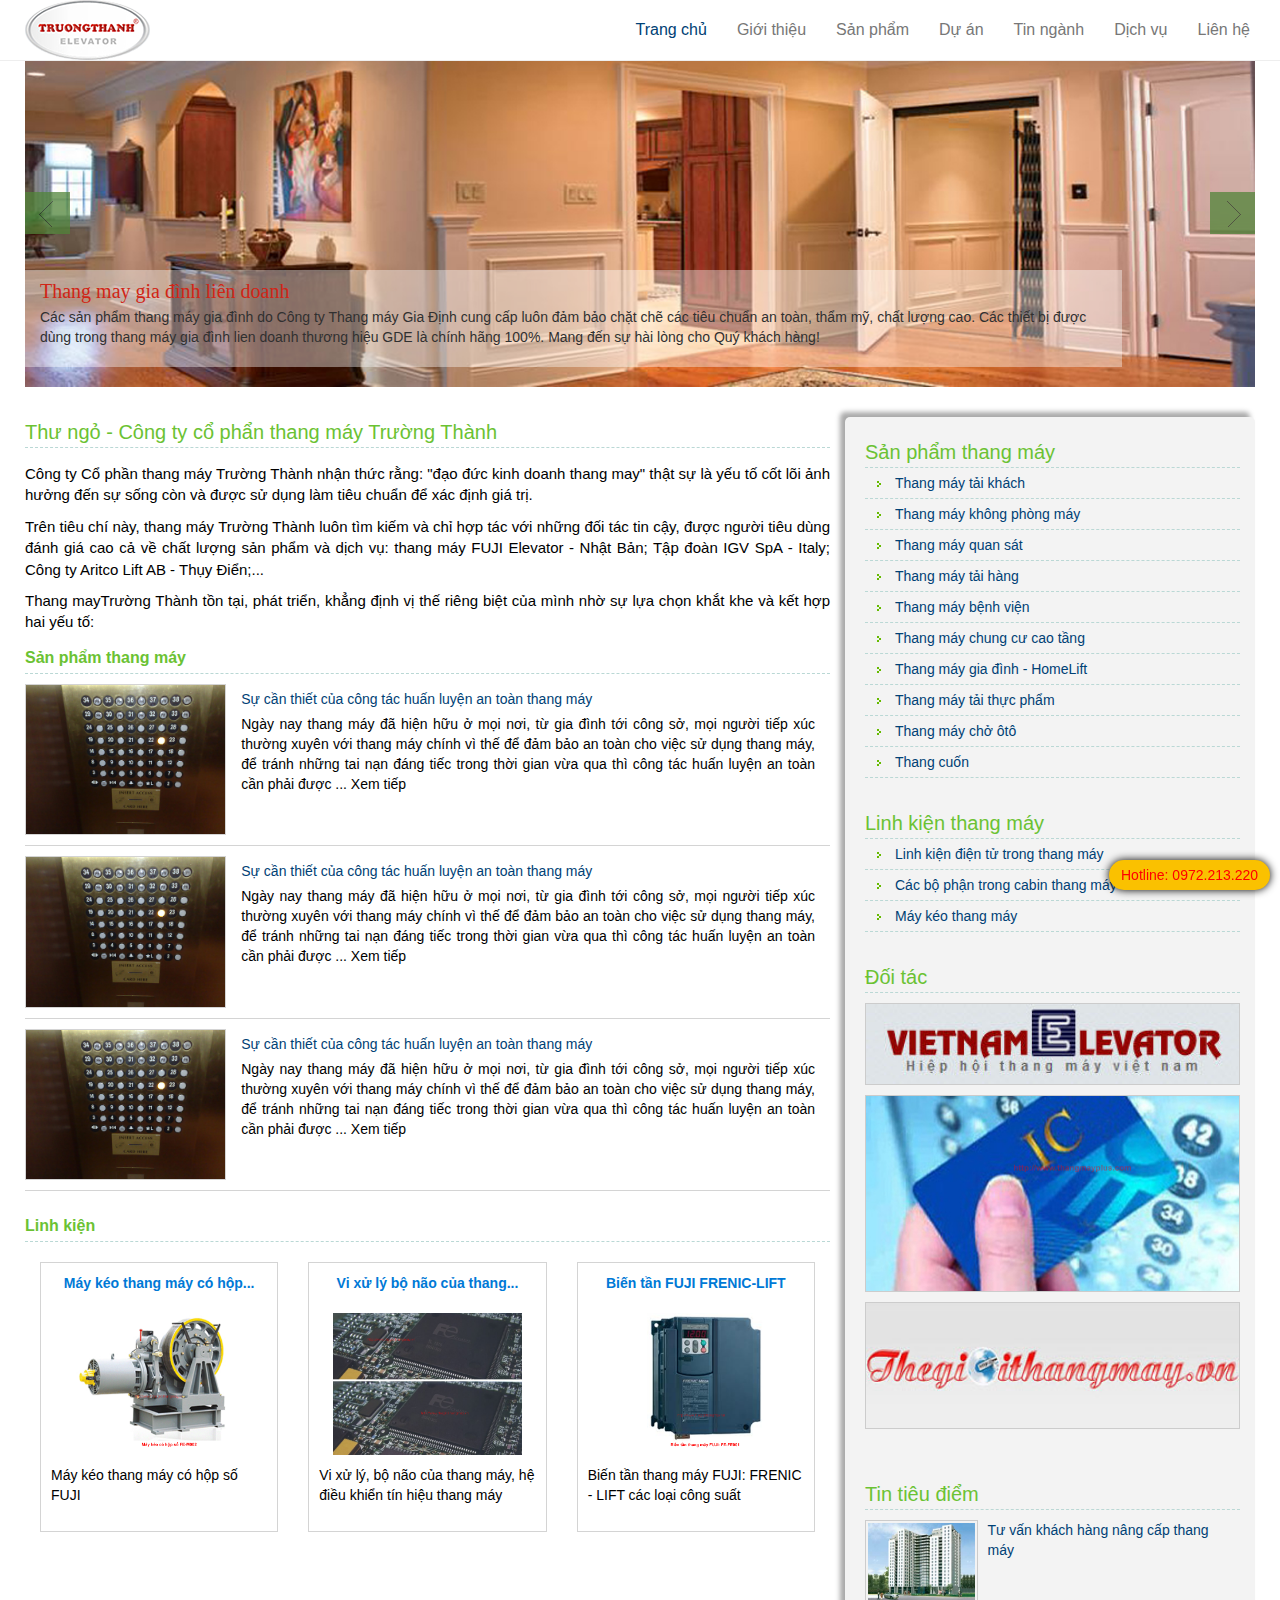
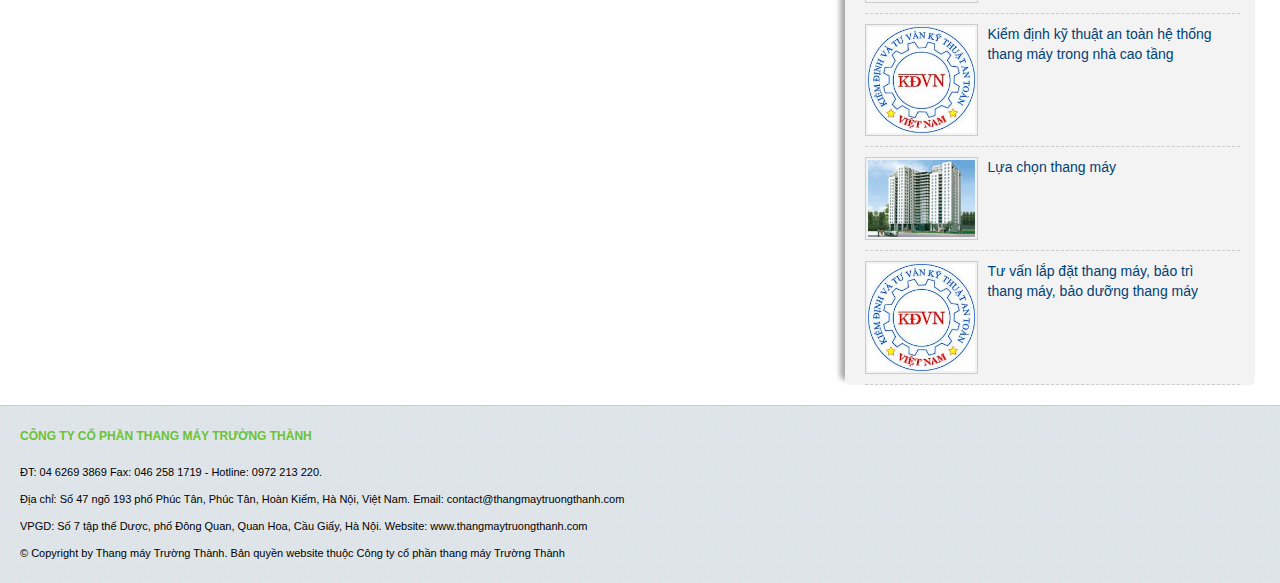
<file: index.html>
﻿<!DOCTYPE html>
<html lang="vi">
<head>
<meta http-equiv="Content-Type" content="text/html;charset=utf-8" />
<title>Thang máy trường thành</title>
<meta charset="utf-8" />
<meta name="viewport" content="width=device-width, initial-scale=1.0, maximum-scale=1.0, user-scalable=0" />
<meta name="MobileOptimized" content="100" />
<meta name="apple-mobile-web-app-capable" content="yes" />
<link href="bootstrap/css/bootstrap.min.css" rel="stylesheet" type="text/css" />
<link href="css/style.css" rel="stylesheet" type="text/css" />

<script type="text/javascript" src="js/jquery-2.2.3.min.js"></script>
<script type="text/javascript" src="bootstrap/js/bootstrap.min.js"></script>
<script type="text/javascript" src="js/jquery.flexslider-min.js"></script>
<script type="text/javascript" src="js/tempalte.js"></script>
<script type="text/javascript" charset="utf-8">
    var $ = jQuery.noConflict();
    $(window).load(function() {
    $('.flexslider').flexslider({
          animation: "fade"
    });
	
	$(function() {
		$('.show_menu').click(function(){
				$('.menu').fadeIn();
				$('.show_menu').fadeOut();
				$('.hide_menu').fadeIn();
		});
		$('.hide_menu').click(function(){
				$('.menu').fadeOut();
				$('.show_menu').fadeIn();
				$('.hide_menu').fadeOut();
		});
	});
  });
</script>
</head>
<body>
<div id="admwrapper">

<!--thêm mới-->

<div class="container-fluid" id="mudestop">
<nav class="navbar navbar-custom navbar-fixed-top" role="navigation">
        <div class="container-fluid">
          <!-- Brand and toggle get grouped for better mobile display -->
          <div class="navbar-header">
            <button type="button" class="navbar-toggle" data-toggle="collapse" data-target="#navbar-collapse">
              <span class="sr-only">Toggle navigation</span>
              <span class="icon-bar"></span>
              <span class="icon-bar"></span>
              <span class="icon-bar"></span>
            </button>
            <a class="navbar-brand" href="#"><img src="images/logo_destop.png" class="img-responsive"/></a>
          </div>
          <!-- Collect the nav links, forms, and other content for toggling -->
          <div class="collapse navbar-collapse" id="navbar-collapse">           
            <ul class="nav navbar-nav navbar-right" id="nav">
              <li class="active"><a href="#home">Trang chủ</a></li>
              <li><a href="#schedule">Giới thiệu</a></li>
              <li class="dropdown"><a href="#" class="dropdown-toggle">Sản phẩm</a>
                <ul class="dropdown-menu">
                    <li><a href="">Thang máy tải khách</a></li>
                    <li><a href="">Thang máy không phòng máy</a></li>
                    <li><a href="">Thang máy quan sát</a></li>
                    <li><a href="">Thang máy tải hàng</a></li>
                    <li><a href="">Thang máy bệnh viện</a></li>
                    <li><a href="">Thang máy chung cư cao tầng</a></li>
                    <li><a href="">Thang máy gia đình - HomeLift</a></li>
                    <li><a href="">Thang máy tải thực phẩm</a></li>
                    <li><a href="">Thang máy chở ôtô</a></li>
                    <li><a href="">Thang cuốn</a></li>
                </ul>
			</li>
              <li><a href="#features">Dự án</a></li>
              <li class="dropdown"><a href="#" class="dropdown-toggle">Tin ngành</a>
                <ul class="dropdown-menu">
                    <li><a href="">Tuyển dụng</a></li>
                    <li><a href="">Tin ngành thang máy</a></li>
                    <li><a href="">Công nghệ thang máy</a></li>
                    <li><a href="">Giải trí cùng thang máy</a></li>
                </ul>
			</li>
              <li><a href="#price">Dịch vụ</a></li>             
              <li><a href="#ourLocation">Liên hệ</a></li>
            </ul>
          </div><!-- /.navbar-collapse -->
        </div><!-- /.container-fluid -->
</nav>

</div>

<!--hêt thếm mới-->

<div class="ovh" id="menumobile" style="height: 70px; margin-bottom: -1px;"> 
    <div id="header_menu" class="cf header_w">    
    <div class="cf header">        
        <a title="Thang máy trường thành" class="fl logo col-xs-3 col-md-2" href="index.html"><img src="images/logo.png" class="img-responsive" alt="" /></a>
        <span class="hotline col-xs-6 col-md-8">0972.213.220</span>        
        <a class="fr expand" href="javascript:void(0)">&nbsp;</a>        
    </div>
</div>
</div>
<div class="ovh">
    <div id="wrapper_mn" style="display: none">
        <ul class="ovh menu_cat_main">
            <li>
                <a href="/su-kien.htm">
                    <span><i class="sukien_ico">&nbsp;</i></span>
                    <span class="txt">Trang chủ</span>
                </a>
            </li>
            <li>
                <a href="/xa-hoi.htm">
                    <span><i class="xahoi_ico">&nbsp;</i></span>
                    <span class="txt">Giới thiệu</span>
                </a>
            </li>
            <li>
                <a href="/phap-luat.htm">
                    <span><i class="phapluat_ico">&nbsp;</i></span>
                    <span class="txt">Sản phẩm</span>
                </a>
            </li>
            <li>
                <a href="/the-gioi.htm">
                    <span><i class="thegioi_ico">&nbsp;</i></span>
                    <span class="txt">Dự án</span>
                </a>
            </li>
            <li>
                <a href="/the-thao.htm">
                    <span><i class="thethao_ico">&nbsp;</i></span>
                    <span class="txt">Tin ngành</span>
                </a>
            </li>
            <li>
                <a href="/giai-tri.htm">
                    <span><i class="giaitri_ico">&nbsp;</i></span>
                    <span class="txt">Dịch vụ</span>
                </a>
            </li>
            <li>
                <a href="/kinh-doanh.htm">
                    <span><i class="kinhdoanh_ico">&nbsp;</i></span>
                    <span class="txt">Liên hệ</span>
                </a>
            </li>            
        </ul>
        <div class="list_category">
        <h2>Sản phẩm thang máy</h2>
            <ul>
                <li><a href="">Thang máy tải khách</a></li>
                <li><a href="">Thang máy không phòng máy</a></li>
                <li><a href="">Thang máy quan sát</a></li>
                <li><a href="">Thang máy tải hàng</a></li>
                <li><a href="">Thang máy bệnh viện</a></li>
                <li><a href="">Thang máy chung cư cao tầng</a></li>
                <li><a href="">Thang máy gia đình - HomeLift</a></li>
                <li><a href="">Thang máy tải thực phẩm</a></li>
                <li><a href="">Thang máy chở ôtô</a></li>
                <li><a href="">Thang cuốn</a></li>
            </ul>
            <h2>Tin ngành</h2>
            <ul>
                <li><a href="">Tuyển dụng</a></li>
                <li><a href="">Tin ngành thang máy</a></li>
                <li><a href="">Công nghệ thang máy</a></li>
                <li><a href="">Giải trí cùng thang máy</a></li>
            </ul>
        </div>
    </div>
<div class="wrapper">
  <div class="container-fluid">
       <!--slider-->       
      <div class="flexslider">
	      <ul class="slides">
	    	<li>
	    		<a href="#"><img src="images/slider/1.jpg" alt="" title=""/></a>
	    		<div class="flex-caption">
                     <div class="caption_title_line"><h2>Thang may gia đình liên doanh</h2><p> Các sản phẩm thang máy gia đình do Công ty Thang máy Gia Định cung cấp luôn đảm bảo chặt chẽ các tiêu chuẩn an toàn, thẩm mỹ, chất lượng cao. Các thiết bị được dùng trong thang máy gia đình lien doanh thương hiệu GDE là chính hãng 100%. Mang đến sự hài lòng cho Quý khách hàng!</p></div>
                </div>
	    	</li>
	    	<li>
	    		<a href="#"><img src="images/slider/2.jpg" alt="" title=""/></a>
	    		<div class="flex-caption">
                     <div class="caption_title_line"><h2>Thang máy gia đình nhập khẩu</h2><p>Các sản phẩm thang máy gia đình do Công ty Thang máy Gia Định cung cấp luôn đảm bảo chặt chẽ các tiêu chuẩn an toàn, thẩm mỹ, chất lượng cao. Các thiết bị được dùng trong thang máy gia đình lien doanh thương hiệu GDE là chính hãng 100%. Mang đến sự hài lòng cho Quý khách hàng! </p></div>
                </div>
	    	</li>	    	
	    </ul>
	  </div>
      
      <div class="left col-sm-8 col-md-8">
        <div class="thungo">
        <h1>Thư ngỏ - Công ty cổ phẩn thang máy Trường Thành</h1>
         <p> Công ty Cổ phần thang máy Trường Thành nhận thức rằng: "đạo đức kinh doanh thang may" thật sự là yếu tố cốt lõi ảnh hưởng đến sự sống còn và được sử dụng làm tiêu chuẩn để xác định giá trị.</p>
        <p>
        Trên tiêu chí này, thang máy Trường Thành luôn tìm kiếm và chỉ hợp tác với những đối tác tin cậy, được người tiêu dùng đánh giá cao cả về chất lượng sản phẩm và dịch vụ: thang máy FUJI Elevator - Nhật Bản; Tập đoàn IGV SpA - Italy; Công ty Aritco Lift AB - Thụy Điển;...</p>
        <p>
        Thang mayTrường Thành tồn tại, phát triển, khẳng định vị thế riêng biệt của mình nhờ sự lựa chọn khắt khe và kết hợp hai yếu tố: </p>
        </div>
        <div class="listnews">
            <h2>Sản phẩm thang máy</h2>
            <div class="news_one">                
                 <div class="imagenews col-md-3">
                    <img src="images/a.jpg" alt="" />
                 </div>
                 <div class="col-md-9"> <a href="" class="title">Sự cần thiết của công tác huấn luyện an toàn thang máy</a>
                 <p>
                 Ngày nay thang máy đã hiện hữu ở mọi nơi, từ gia đình tới công sở, mọi người tiếp xúc thường xuyên với thang máy chính vì thế để đảm bảo an toàn cho việc sử dụng thang máy, để tránh những tai nạn đáng tiếc trong thời gian vừa qua thì công tác huấn luyện an toàn cần phải được ... <a href="">Xem tiếp </a></p></div>
            </div>
            <div class="news_one">                
                 <div class="imagenews col-md-3">
                    <img src="images/a.jpg" alt="" />
                 </div>
                 <div class="col-md-9"> <a href="" class="title">Sự cần thiết của công tác huấn luyện an toàn thang máy</a>
                 <p>
                 Ngày nay thang máy đã hiện hữu ở mọi nơi, từ gia đình tới công sở, mọi người tiếp xúc thường xuyên với thang máy chính vì thế để đảm bảo an toàn cho việc sử dụng thang máy, để tránh những tai nạn đáng tiếc trong thời gian vừa qua thì công tác huấn luyện an toàn cần phải được ... <a href="">Xem tiếp </a></p></div>
            </div>
            <div class="news_one">                
                 <div class="imagenews col-md-3">
                    <img src="images/a.jpg" alt="" />
                 </div>
                 <div class="col-md-9"> <a href="" class="title">Sự cần thiết của công tác huấn luyện an toàn thang máy</a>
                 <p>
                 Ngày nay thang máy đã hiện hữu ở mọi nơi, từ gia đình tới công sở, mọi người tiếp xúc thường xuyên với thang máy chính vì thế để đảm bảo an toàn cho việc sử dụng thang máy, để tránh những tai nạn đáng tiếc trong thời gian vừa qua thì công tác huấn luyện an toàn cần phải được ... <a href="">Xem tiếp </a></p></div>
            </div>
        </div>
        <div class="linhkien">
        <h2>Linh kiện</h2>
            <div class="col-md-4">
                <div class="motlinhkien">
                <a href="">Máy kéo thang máy có hộp... </a>
                 <div class="imagelk"><img src="images/b.jpg" alt="" /></div>
                <p>Máy kéo thang máy có hộp số FUJI</p>
                </div>
            </div>
            <div class="col-md-4">
                <div class="motlinhkien">
                <a href="">Vi xử lý bộ não của thang... </a>
                <div class="imagelk">
                <img src="images/c.jpg" alt="" /></div>
                <p>Vi xử lý, bộ não của thang máy, hệ điều khiển tín hiệu thang máy</p>
                </div>
            </div>
            <div class="col-md-4">
                <div class="motlinhkien">
                <a href="">Biến tần FUJI FRENIC-LIFT </a>
                 <div class="imagelk"><img src="images/d.jpg" alt="" /></div>
                <p>Biến tần thang máy FUJI: FRENIC - LIFT các loại công suất</p>
                </div>
            </div>
        </div>
      </div>
      <div class="rgiht col-sm-4 col-md-4">
        <div class="list_category">
        <h2>Sản phẩm thang máy</h2>
            <ul>
                <li><a href="">Thang máy tải khách</a></li>
                <li><a href="">Thang máy không phòng máy</a></li>
                <li><a href="">Thang máy quan sát</a></li>
                <li><a href="">Thang máy tải hàng</a></li>
                <li><a href="">Thang máy bệnh viện</a></li>
                <li><a href="">Thang máy chung cư cao tầng</a></li>
                <li><a href="">Thang máy gia đình - HomeLift</a></li>
                <li><a href="">Thang máy tải thực phẩm</a></li>
                <li><a href="">Thang máy chở ôtô</a></li>
                <li><a href="">Thang cuốn</a></li>
            </ul>
            <h2>Linh kiện thang máy</h2>
            <ul>
                <li><a href="">Linh kiện điện tử trong thang máy</a></li>
                <li><a href="">Các bộ phận trong cabin thang máy</a></li>
                <li><a href="">Máy kéo thang máy</a></li>               
            </ul>
        </div>
        <div class="list_av">
        <h2>Đối tác</h2>
            <ul>
            <li><a href=""><img src="images/av1.jpg" /></a></li>
            <li><a href=""><img src="images/av2.jpg" /></a></li>
            <li><a href=""><img src="images/av3.jpg" /></a></li>
            </ul>
        </div>
        <div class="list_hotnews">
        <h2>Tin tiêu điểm</h2>
            <ul>
            <li><a href="" class="img_hotnews"><img src="images/1.jpg" /></a><a href="" class="title_hotnews">Tư vấn khách hàng nâng cấp thang máy </a></li>
            <li><a href="" class="img_hotnews"><img src="images/2.jpg" /></a><a href="" class="title_hotnews">Kiểm định kỹ thuật an toàn hệ thống thang máy trong nhà cao tầng  </a></li>
            <li><a href="" class="img_hotnews"><img src="images/1.jpg" /></a><a href="" class="title_hotnews">Lựa chọn thang máy </a></li>
            <li><a href="" class="img_hotnews"><img src="images/2.jpg" /></a><a href="" class="title_hotnews">Tư vấn lắp đặt thang máy, bảo trì thang máy, bảo dưỡng thang máy </a></li>
            </ul>
        </div>
      </div>
      
    </div>
</div>       
</div>
        

<div class="ovh footer_w">
    <div class="foo_owner">
        
        <div class="ovh slogan">
            <span class="fl">CÔNG TY CỔ PHẦN THANG MÁY TRƯỜNG THÀNH</span>
        </div>
        <div class="ovh address">
        <p>ĐT: 04 6269 3869 Fax: 046 258 1719 - Hotline: 0972 213 220.</p>
        <p>Địa chỉ: Số 47 ngõ 193 phố Phúc Tân, Phúc Tân, Hoàn Kiếm, Hà Nội, Việt Nam. Email:  <a href="mailto:contact@thangmaytruongthanh.com">contact@thangmaytruongthanh.com</a></p>
        <p>VPGD: Số 7 tập thể Dược, phố Đông Quan, Quan Hoa, Cầu Giấy, Hà Nội. Website: www.thangmaytruongthanh.com</p>            
        <p>© Copyright by Thang máy Trường Thành. Bản quyền website thuộc Công ty cổ phần thang máy Trường Thành </p>       
        </div>
    </div>
</div>

</div>
    
    <a href="tel:0972213220"><div class="hotlineline">
<span class="before-hotline">Hotline:</span>
<span class="hotline-number">0972.213.220</span>
</div></a>

</body>
</html>
</file>
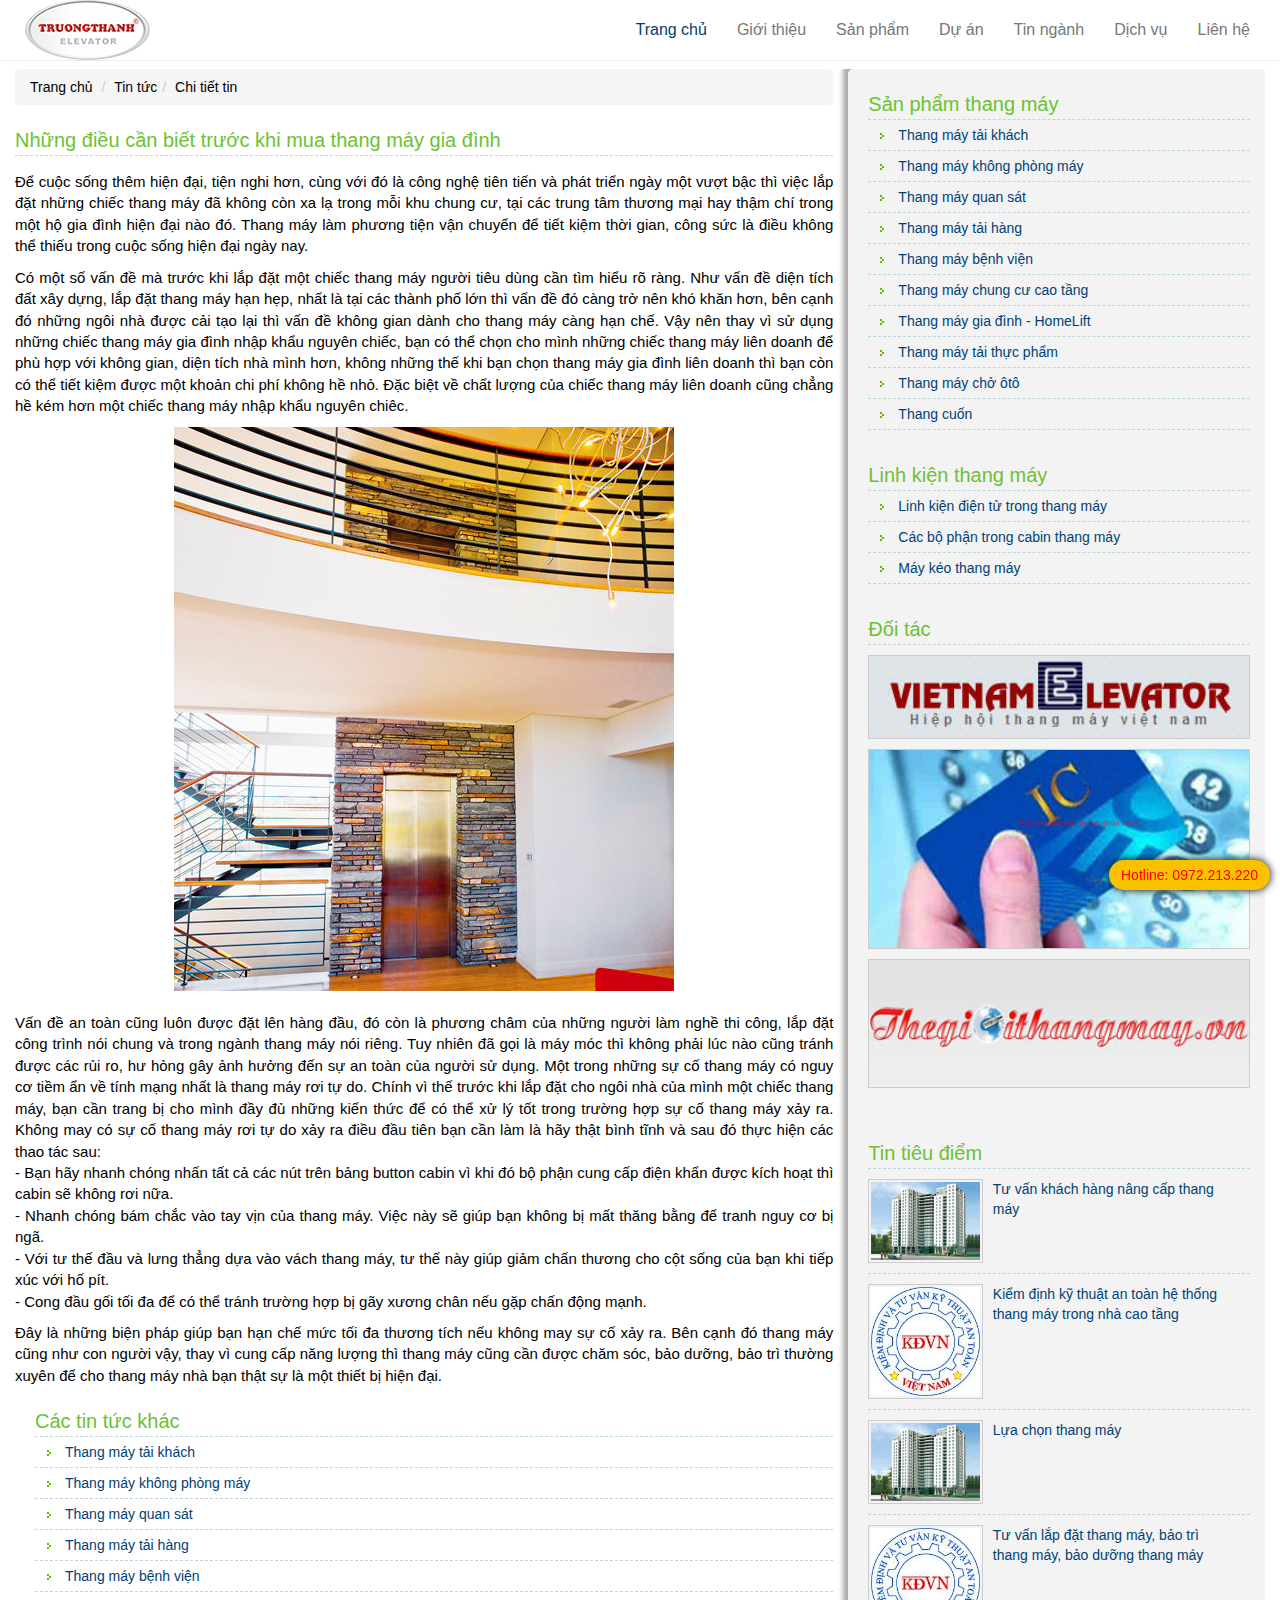
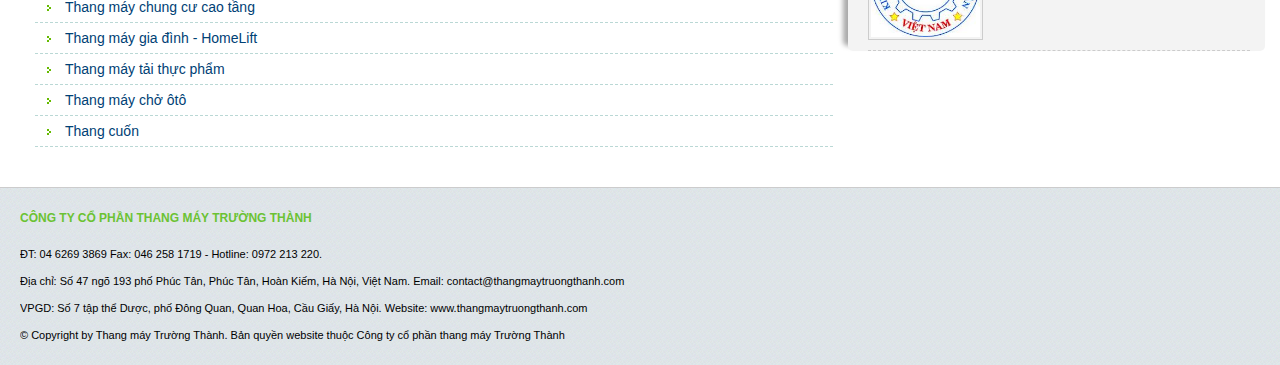
<file: details.html>
﻿<!DOCTYPE html>
<html lang="vi">
<head>
<meta http-equiv="Content-Type" content="text/html;charset=utf-8" />
<title>Thang máy trường thành</title>
<meta charset="utf-8" />
<meta name="viewport" content="width=device-width, initial-scale=1.0, maximum-scale=1.0, user-scalable=0" />
<meta name="MobileOptimized" content="100" />
<meta name="apple-mobile-web-app-capable" content="yes" />
<link href="bootstrap/css/bootstrap.min.css" rel="stylesheet" type="text/css" />
<link href="css/style.css" rel="stylesheet" type="text/css" />

<script type="text/javascript" src="js/jquery-2.2.3.min.js"></script>
<script type="text/javascript" src="bootstrap/js/bootstrap.min.js"></script>
<script type="text/javascript" src="js/jquery.flexslider-min.js"></script>
<script type="text/javascript" src="js/tempalte.js"></script>
<script type="text/javascript" charset="utf-8">
   
	$(function() {
		$('.show_menu').click(function(){
				$('.menu').fadeIn();
				$('.show_menu').fadeOut();
				$('.hide_menu').fadeIn();
		});
		$('.hide_menu').click(function(){
				$('.menu').fadeOut();
				$('.show_menu').fadeIn();
				$('.hide_menu').fadeOut();
		});
	});
  });
</script>
</head>
<body>
<div id="admwrapper">   
<!--thêm mới-->

<div class="container-fluid" id="mudestop">
<nav class="navbar navbar-custom navbar-fixed-top" role="navigation">
        <div class="container-fluid">
          <!-- Brand and toggle get grouped for better mobile display -->
          <div class="navbar-header">
            <button type="button" class="navbar-toggle" data-toggle="collapse" data-target="#navbar-collapse">
              <span class="sr-only">Toggle navigation</span>
              <span class="icon-bar"></span>
              <span class="icon-bar"></span>
              <span class="icon-bar"></span>
            </button>
            <a class="navbar-brand" href="#"><img src="images/logo_destop.png" class="img-responsive"/></a>
          </div>
          <!-- Collect the nav links, forms, and other content for toggling -->
          <div class="collapse navbar-collapse" id="navbar-collapse">           
            <ul class="nav navbar-nav navbar-right" id="nav">
              <li class="active"><a href="#home">Trang chủ</a></li>
              <li><a href="#schedule">Giới thiệu</a></li>
              <li class="dropdown"><a href="#" class="dropdown-toggle">Sản phẩm</a>
                <ul class="dropdown-menu">
                    <li><a href="">Thang máy tải khách</a></li>
                    <li><a href="">Thang máy không phòng máy</a></li>
                    <li><a href="">Thang máy quan sát</a></li>
                    <li><a href="">Thang máy tải hàng</a></li>
                    <li><a href="">Thang máy bệnh viện</a></li>
                    <li><a href="">Thang máy chung cư cao tầng</a></li>
                    <li><a href="">Thang máy gia đình - HomeLift</a></li>
                    <li><a href="">Thang máy tải thực phẩm</a></li>
                    <li><a href="">Thang máy chở ôtô</a></li>
                    <li><a href="">Thang cuốn</a></li>
                </ul>
			</li>
              <li><a href="#features">Dự án</a></li>
              <li class="dropdown"><a href="#" class="dropdown-toggle">Tin ngành</a>
                <ul class="dropdown-menu">
                    <li><a href="">Tuyển dụng</a></li>
                    <li><a href="">Tin ngành thang máy</a></li>
                    <li><a href="">Công nghệ thang máy</a></li>
                    <li><a href="">Giải trí cùng thang máy</a></li>
                </ul>
			</li>
              <li><a href="#price">Dịch vụ</a></li>             
              <li><a href="#ourLocation">Liên hệ</a></li>
            </ul>
          </div><!-- /.navbar-collapse -->
        </div><!-- /.container-fluid -->
</nav>

</div>

<!--hêt thếm mới-->      
<div class="ovh" style="height: 70px; margin-bottom: -1px"> 
<div id="header_menu" class="cf header_w">
    
    <div class="cf header">
        
        <a title="Thang máy trường thành" class="fl logo col-xs-3 col-md-2" href=index.html><img src="images/logo.png" class="img-responsive" /></a>
        <span class="hotline col-xs-6 col-md-8">0972.213.220</span>
        
        <a class="fr expand" href="javascript:void(0)">&nbsp;</a>        
    </div>
</div>
        </div>
<div class="ovh">
    <div id="wrapper_mn" style="display: none">
        <ul class="ovh menu_cat_main">
            <li>
                <a href="/su-kien.htm">
                    <span><i class="sukien_ico">&nbsp;</i></span>
                    <span class="txt">Trang chủ</span>
                </a>
            </li>
            <li>
                <a href="/xa-hoi.htm">
                    <span><i class="xahoi_ico">&nbsp;</i></span>
                    <span class="txt">Giới thiệu</span>
                </a>
            </li>
            <li>
                <a href="/phap-luat.htm">
                    <span><i class="phapluat_ico">&nbsp;</i></span>
                    <span class="txt">Sản phẩm</span>
                </a>
            </li>
            <li>
                <a href="/the-gioi.htm">
                    <span><i class="thegioi_ico">&nbsp;</i></span>
                    <span class="txt">Dự án</span>
                </a>
            </li>
            <li>
                <a href="/the-thao.htm">
                    <span><i class="thethao_ico">&nbsp;</i></span>
                    <span class="txt">Tin ngành</span>
                </a>
            </li>
            <li>
                <a href="/giai-tri.htm">
                    <span><i class="giaitri_ico">&nbsp;</i></span>
                    <span class="txt">Dịch vụ</span>
                </a>
            </li>
            <li>
                <a href="/kinh-doanh.htm">
                    <span><i class="kinhdoanh_ico">&nbsp;</i></span>
                    <span class="txt">Liên hệ</span>
                </a>
            </li>            
        </ul>
        <div class="list_category">
        <h2>Sản phẩm thang máy</h2>
            <ul>
                <li><a href="">Thang máy tải khách</a></li>
                <li><a href="">Thang máy không phòng máy</a></li>
                <li><a href="">Thang máy quan sát</a></li>
                <li><a href="">Thang máy tải hàng</a></li>
                <li><a href="">Thang máy bệnh viện</a></li>
                <li><a href="">Thang máy chung cư cao tầng</a></li>
                <li><a href="">Thang máy gia đình - HomeLift</a></li>
                <li><a href="">Thang máy tải thực phẩm</a></li>
                <li><a href="">Thang máy chở ôtô</a></li>
                <li><a href="">Thang cuốn</a></li>
            </ul>
            <h2>Tin ngành</h2>
            <ul>
                <li><a href="">Tuyển dụng</a></li>
                <li><a href="">Tin ngành thang máy</a></li>
                <li><a href="">Công nghệ thang máy</a></li>
                <li><a href="">Giải trí cùng thang máy</a></li>
            </ul>
        </div>
    </div>
<div id="wrapper">
  <div class="container-fluid">      
      
      <div class="left col-sm-8 col-md-8">
     
        <ol class="breadcrumb">
            <li><a href="/">Trang chủ</a></li>
            <li><a href="/">Tin tức</a></li><li>Chi tiết tin</li>
        </ol>
      
        <div class="thungo">
        <h1>Những điều cần biết trước khi mua thang máy gia đình</h1>
        <p> Để cuộc sống thêm hiện đại, tiện nghi hơn, cùng với đó là công nghệ tiên tiến và phát triển ngày một vượt bậc thì việc lắp đặt những chiếc thang máy đã không còn xa lạ trong mỗi khu chung cư, tại các trung tâm thương mại hay thậm chí trong một hộ gia đình hiện đại nào đó. Thang máy làm phương tiện vận chuyển để tiết kiệm thời gian, công sức là điều không thể thiếu trong cuộc sống hiện đại ngày nay.</p>
        <p>Có một số vấn đề mà trước khi lắp đặt một chiếc thang máy người tiêu dùng cần tìm hiểu rõ ràng. Như vấn đề diện tích đất xây dựng, lắp đặt thang máy hạn hẹp, nhất là tại các thành phố lớn thì vấn đề đó càng trở nên khó khăn hơn, bên cạnh đó những ngôi nhà được cải tạo lại thì vấn đề không gian dành cho thang máy càng hạn chế. Vậy nên thay vì sử dụng những chiếc thang máy gia đình nhập khẩu nguyên chiếc, bạn có thể chọn cho mình những chiếc thang máy liên doanh để phù hợp với không gian, diện tích nhà mình hơn, không những thế khi bạn chọn thang máy gia đình liên doanh thì bạn còn có thể tiết kiệm được một khoản chi phí không hề nhỏ. Đặc biệt về chất lượng của chiếc thang máy liên doanh cũng chẳng hề kém hơn một chiếc thang máy nhập khẩu nguyên chiêc.</p>

    <img style="display: block; margin-left: auto; margin-right: auto;" src="images/thang-may-dung-cho-gia-dinh-tu-nhan.jpg" alt="thang-may-dung-cho-gia-dinh-tu-nhan"><br />
<p>
Vấn đề an toàn cũng luôn được đặt lên hàng đầu, đó còn là phương châm của những người làm nghề thi công, lắp đặt công trình nói chung và trong ngành thang máy nói riêng. Tuy nhiên đã gọi là máy móc thì không phải lúc nào cũng tránh được các rủi ro, hư hỏng gây ảnh hưởng đến sự an toàn của người sử dụng. Một trong những sự cố thang máy có nguy cơ tiềm ẩn về tính mạng nhất là thang máy rơi tự do. Chính vì thế trước khi lắp đặt cho ngôi nhà của mình một chiếc thang máy, bạn cần trang bị cho mình đầy đủ những kiến thức để có thể xử lý tốt trong trường hợp sự cố thang máy xảy ra.
Không may có sự cố thang máy rơi tự do xảy ra điều đầu tiên bạn cần làm là hãy thật bình tĩnh và sau đó thực hiện các thao tác sau:<br />
- Bạn hãy nhanh chóng nhấn tất cả các nút trên bảng button cabin vì khi đó bộ phận cung cấp điện khẩn được kích hoạt thì cabin sẽ không rơi nữa.<br />
- Nhanh chóng bám chắc vào tay vịn của thang máy. Việc này sẽ giúp bạn không bị mất thăng bằng để tranh nguy cơ bị ngã.<br />
- Với tư thế đầu và lưng thẳng dựa vào vách thang máy, tư thế này giúp giảm chấn thương cho cột sống của bạn khi tiếp xúc với hố pít.<br />
- Cong đầu gối tối đa để có thể tránh trường hợp bị gãy xương chân nếu gặp chấn động mạnh.<br />
</p>
<p>Đây là những biện pháp giúp bạn hạn chế mức tối đa thương tích nếu không may sự cố xảy ra. Bên cạnh đó thang máy cũng như con người vậy, thay vì cung cấp năng lượng thì thang máy cũng cần được chăm sóc, bảo dưỡng, bảo trì thường xuyên để cho thang máy nhà bạn thật sự là một thiết bị hiện đại.</p>
        </div>
         <div class="list_category">
        <h2>Các tin tức khác</h2>
            <ul>
                <li><a href="">Thang máy tải khách</a></li>
                <li><a href="">Thang máy không phòng máy</a></li>
                <li><a href="">Thang máy quan sát</a></li>
                <li><a href="">Thang máy tải hàng</a></li>
                <li><a href="">Thang máy bệnh viện</a></li>
                <li><a href="">Thang máy chung cư cao tầng</a></li>
                <li><a href="">Thang máy gia đình - HomeLift</a></li>
                <li><a href="">Thang máy tải thực phẩm</a></li>
                <li><a href="">Thang máy chở ôtô</a></li>
                <li><a href="">Thang cuốn</a></li>
            </ul>            
        </div>
      </div>
      <div class="rgiht col-sm-4 col-md-4">
        <div class="list_category">
        <h2>Sản phẩm thang máy</h2>
            <ul>
                <li><a href="">Thang máy tải khách</a></li>
                <li><a href="">Thang máy không phòng máy</a></li>
                <li><a href="">Thang máy quan sát</a></li>
                <li><a href="">Thang máy tải hàng</a></li>
                <li><a href="">Thang máy bệnh viện</a></li>
                <li><a href="">Thang máy chung cư cao tầng</a></li>
                <li><a href="">Thang máy gia đình - HomeLift</a></li>
                <li><a href="">Thang máy tải thực phẩm</a></li>
                <li><a href="">Thang máy chở ôtô</a></li>
                <li><a href="">Thang cuốn</a></li>
            </ul>
            <h2>Linh kiện thang máy</h2>
            <ul>
                <li><a href="">Linh kiện điện tử trong thang máy</a></li>
                <li><a href="">Các bộ phận trong cabin thang máy</a></li>
                <li><a href="">Máy kéo thang máy</a></li>               
            </ul>
        </div>
        <div class="list_av">
        <h2>Đối tác</h2>
            <ul>
            <li><a href=""><img src="images/av1.jpg" /></a></li>
            <li><a href=""><img src="images/av2.jpg" /></a></li>
            <li><a href=""><img src="images/av3.jpg" /></a></li>
            </ul>
        </div>
        <div class="list_hotnews">
        <h2>Tin tiêu điểm</h2>
            <ul>
            <li><a href="" class="img_hotnews"><img src="images/1.jpg" /></a><a href="" class="title_hotnews">Tư vấn khách hàng nâng cấp thang máy </a></li>
            <li><a href="" class="img_hotnews"><img src="images/2.jpg" /></a><a href="" class="title_hotnews">Kiểm định kỹ thuật an toàn hệ thống thang máy trong nhà cao tầng  </a></li>
            <li><a href="" class="img_hotnews"><img src="images/1.jpg" /></a><a href="" class="title_hotnews">Lựa chọn thang máy </a></li>
            <li><a href="" class="img_hotnews"><img src="images/2.jpg" /></a><a href="" class="title_hotnews">Tư vấn lắp đặt thang máy, bảo trì thang máy, bảo dưỡng thang máy </a></li>
            </ul>
        </div>
      </div>
      
    </div>
</div>       
</div>
        

<div class="ovh footer_w">
    <div class="foo_owner">
        
        <div class="ovh slogan">
            <span class="fl">CÔNG TY CỔ PHẦN THANG MÁY TRƯỜNG THÀNH</span>
        </div>
        <div class="ovh address">
        <p>ĐT: 04 6269 3869 Fax: 046 258 1719 - Hotline: 0972 213 220.</p>
        <p>Địa chỉ: Số 47 ngõ 193 phố Phúc Tân, Phúc Tân, Hoàn Kiếm, Hà Nội, Việt Nam. Email:  <a href="mailto:contact@thangmaytruongthanh.com">contact@thangmaytruongthanh.com</a></p>
        <p>VPGD: Số 7 tập thể Dược, phố Đông Quan, Quan Hoa, Cầu Giấy, Hà Nội. Website: www.thangmaytruongthanh.com</p>            
        <p>© Copyright by Thang máy Trường Thành. Bản quyền website thuộc Công ty cổ phần thang máy Trường Thành </p>       
        </div>
    </div>
</div>

    </div>
      <a href="tel:0972213220"><div class="hotlineline">
<span class="before-hotline">Hotline:</span>
<span class="hotline-number">0972.213.220</span>
</div></a>
</body>
</html>
</file>
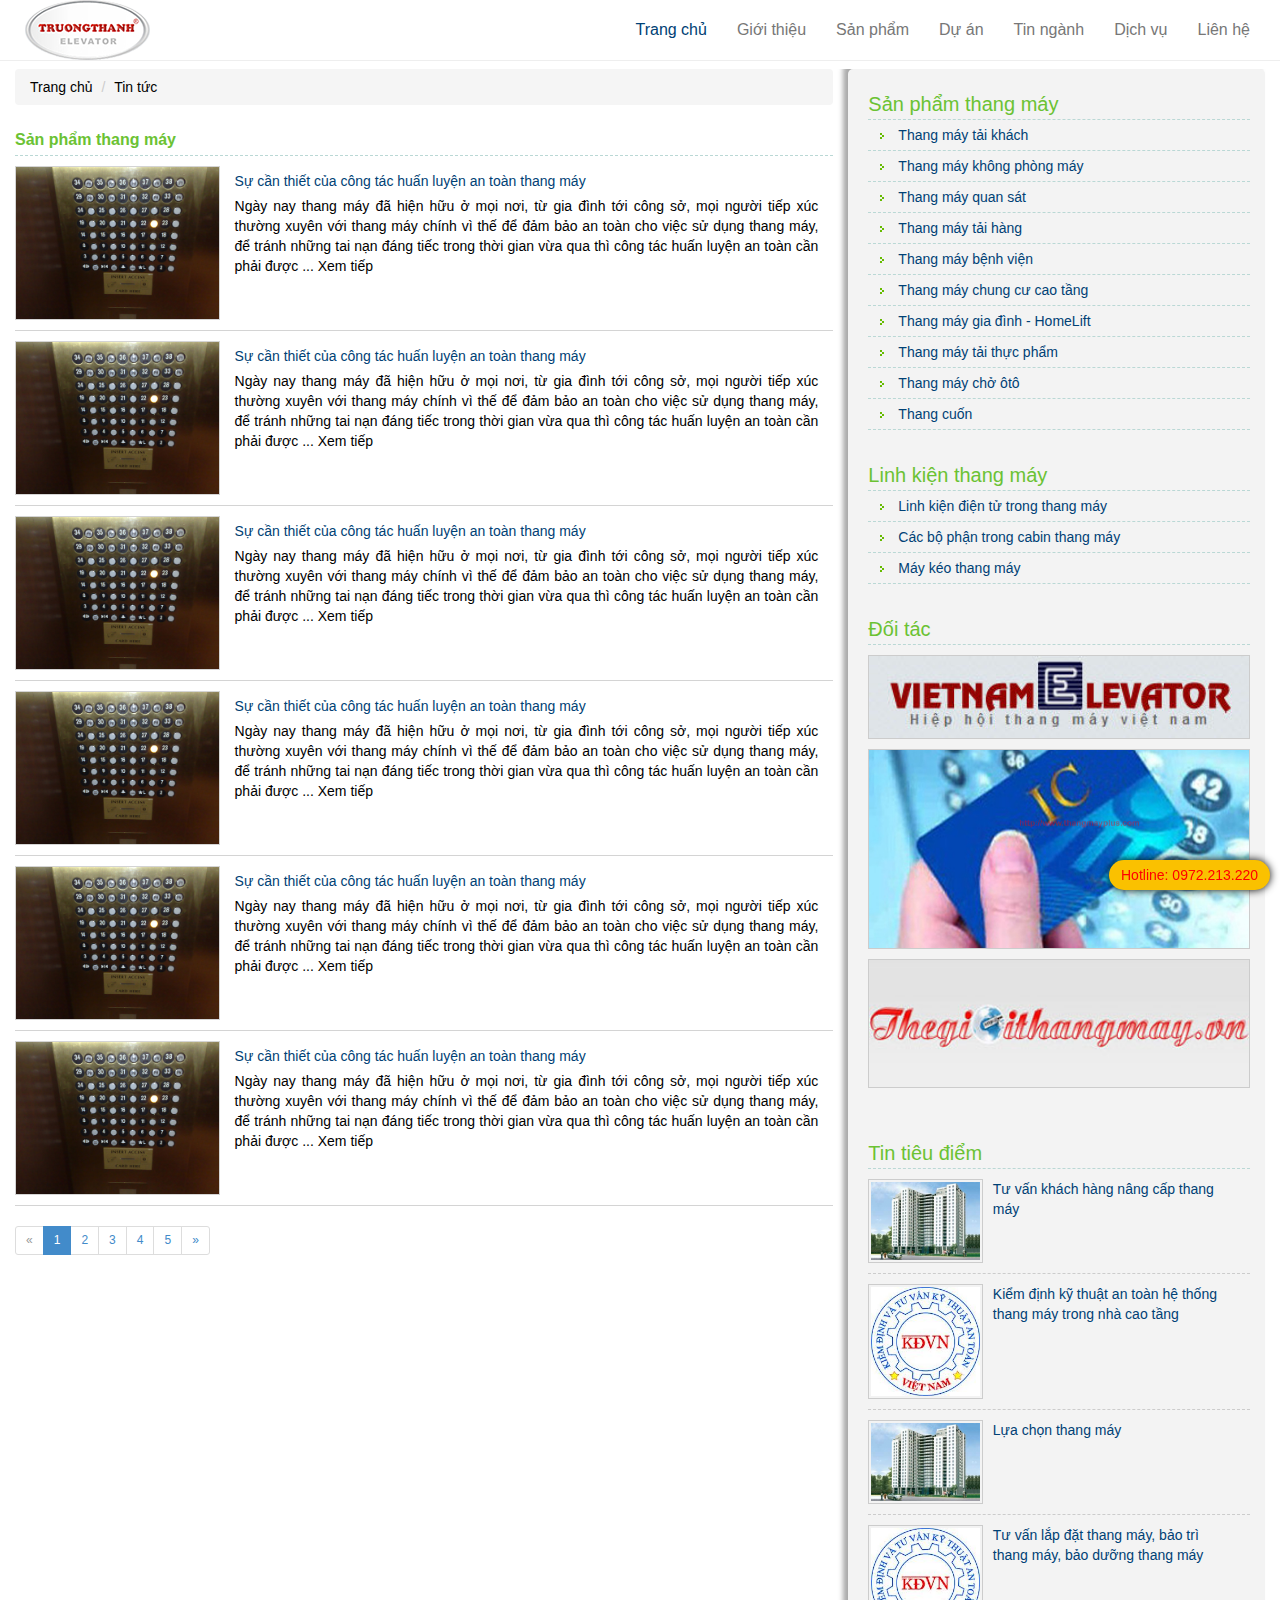
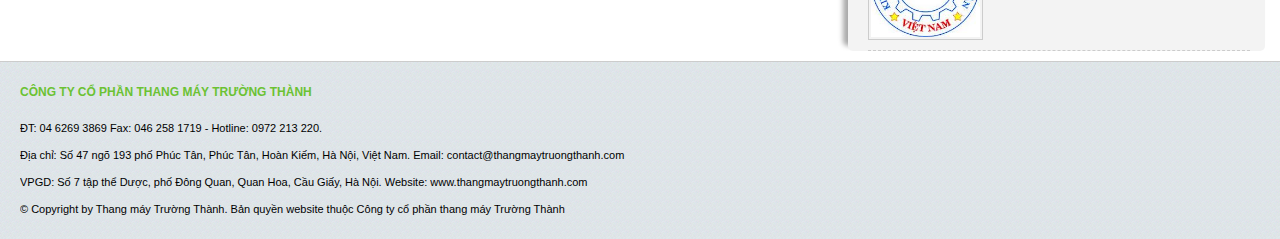
<file: news.html>
﻿<!DOCTYPE html>
<html lang="vi">
<head>
<meta http-equiv="Content-Type" content="text/html;charset=utf-8" />
<title>Thang máy trường thành</title>
<meta charset="utf-8" />
<meta name="viewport" content="width=device-width, initial-scale=1.0, maximum-scale=1.0, user-scalable=0" />
<meta name="MobileOptimized" content="100" />
<meta name="apple-mobile-web-app-capable" content="yes" />
<link href="bootstrap/css/bootstrap.min.css" rel="stylesheet" type="text/css" />
<link href="css/style.css" rel="stylesheet" type="text/css" />

<script type="text/javascript" src="js/jquery-2.2.3.min.js"></script>
<script type="text/javascript" src="bootstrap/js/bootstrap.min.js"></script>
<script type="text/javascript" src="js/jquery.flexslider-min.js"></script>
<script type="text/javascript" src="js/tempalte.js"></script>
<script type="text/javascript" charset="utf-8">
   
	$(function() {
		$('.show_menu').click(function(){
				$('.menu').fadeIn();
				$('.show_menu').fadeOut();
				$('.hide_menu').fadeIn();
		});
		$('.hide_menu').click(function(){
				$('.menu').fadeOut();
				$('.show_menu').fadeIn();
				$('.hide_menu').fadeOut();
		});
	});
  });
</script>
</head>
<body>
<div id="admwrapper">   
<!--thêm mới-->

<div class="container-fluid" id="mudestop">
<nav class="navbar navbar-custom navbar-fixed-top" role="navigation">
        <div class="container-fluid">
          <!-- Brand and toggle get grouped for better mobile display -->
          <div class="navbar-header">
            <button type="button" class="navbar-toggle" data-toggle="collapse" data-target="#navbar-collapse">
              <span class="sr-only">Toggle navigation</span>
              <span class="icon-bar"></span>
              <span class="icon-bar"></span>
              <span class="icon-bar"></span>
            </button>
            <a class="navbar-brand" href="#"><img src="images/logo_destop.png" class="img-responsive"/></a>
          </div>
          <!-- Collect the nav links, forms, and other content for toggling -->
          <div class="collapse navbar-collapse" id="navbar-collapse">           
            <ul class="nav navbar-nav navbar-right" id="nav">
              <li class="active"><a href="#home">Trang chủ</a></li>
              <li><a href="#schedule">Giới thiệu</a></li>
              <li class="dropdown"><a href="#" class="dropdown-toggle">Sản phẩm</a>
                <ul class="dropdown-menu">
                    <li><a href="">Thang máy tải khách</a></li>
                    <li><a href="">Thang máy không phòng máy</a></li>
                    <li><a href="">Thang máy quan sát</a></li>
                    <li><a href="">Thang máy tải hàng</a></li>
                    <li><a href="">Thang máy bệnh viện</a></li>
                    <li><a href="">Thang máy chung cư cao tầng</a></li>
                    <li><a href="">Thang máy gia đình - HomeLift</a></li>
                    <li><a href="">Thang máy tải thực phẩm</a></li>
                    <li><a href="">Thang máy chở ôtô</a></li>
                    <li><a href="">Thang cuốn</a></li>
                </ul>
			</li>
              <li><a href="#features">Dự án</a></li>
              <li class="dropdown"><a href="#" class="dropdown-toggle">Tin ngành</a>
                <ul class="dropdown-menu">
                    <li><a href="">Tuyển dụng</a></li>
                    <li><a href="">Tin ngành thang máy</a></li>
                    <li><a href="">Công nghệ thang máy</a></li>
                    <li><a href="">Giải trí cùng thang máy</a></li>
                </ul>
			</li>
              <li><a href="#price">Dịch vụ</a></li>             
              <li><a href="#ourLocation">Liên hệ</a></li>
            </ul>
          </div><!-- /.navbar-collapse -->
        </div><!-- /.container-fluid -->
</nav>

</div>

<!--hêt thếm mới-->     
<div class="ovh" style="height: 70px; margin-bottom: -1px"> 
<div id="header_menu" class="cf header_w">
    
    <div class="cf header">
        
        <a title="Thang máy trường thành" class="fl logo col-xs-3 col-md-2" href=index.html><img src="images/logo.png" class="img-responsive" /></a>
        <span class="hotline col-xs-6 col-md-8">0972.213.220</span>
        
        <a class="fr expand" href="javascript:void(0)">&nbsp;</a>        
    </div>
</div>
        </div>
<div class="ovh">
    <div id="wrapper_mn" style="display: none">
        <ul class="ovh menu_cat_main">
            <li>
                <a href="/su-kien.htm">
                    <span><i class="sukien_ico">&nbsp;</i></span>
                    <span class="txt">Trang chủ</span>
                </a>
            </li>
            <li>
                <a href="/xa-hoi.htm">
                    <span><i class="xahoi_ico">&nbsp;</i></span>
                    <span class="txt">Giới thiệu</span>
                </a>
            </li>
            <li>
                <a href="/phap-luat.htm">
                    <span><i class="phapluat_ico">&nbsp;</i></span>
                    <span class="txt">Sản phẩm</span>
                </a>
            </li>
            <li>
                <a href="/the-gioi.htm">
                    <span><i class="thegioi_ico">&nbsp;</i></span>
                    <span class="txt">Dự án</span>
                </a>
            </li>
            <li>
                <a href="/the-thao.htm">
                    <span><i class="thethao_ico">&nbsp;</i></span>
                    <span class="txt">Tin ngành</span>
                </a>
            </li>
            <li>
                <a href="/giai-tri.htm">
                    <span><i class="giaitri_ico">&nbsp;</i></span>
                    <span class="txt">Dịch vụ</span>
                </a>
            </li>
            <li>
                <a href="/kinh-doanh.htm">
                    <span><i class="kinhdoanh_ico">&nbsp;</i></span>
                    <span class="txt">Liên hệ</span>
                </a>
            </li>            
        </ul>
        <div class="list_category">
        <h2>Sản phẩm thang máy</h2>
            <ul>
                <li><a href="">Thang máy tải khách</a></li>
                <li><a href="">Thang máy không phòng máy</a></li>
                <li><a href="">Thang máy quan sát</a></li>
                <li><a href="">Thang máy tải hàng</a></li>
                <li><a href="">Thang máy bệnh viện</a></li>
                <li><a href="">Thang máy chung cư cao tầng</a></li>
                <li><a href="">Thang máy gia đình - HomeLift</a></li>
                <li><a href="">Thang máy tải thực phẩm</a></li>
                <li><a href="">Thang máy chở ôtô</a></li>
                <li><a href="">Thang cuốn</a></li>
            </ul>
            <h2>Tin ngành</h2>
            <ul>
                <li><a href="">Tuyển dụng</a></li>
                <li><a href="">Tin ngành thang máy</a></li>
                <li><a href="">Công nghệ thang máy</a></li>
                <li><a href="">Giải trí cùng thang máy</a></li>
            </ul>
        </div>
    </div>
<div id="wrapper">
  <div class="container-fluid">      
      
      <div class="left col-sm-8 col-md-8">
     
        <ol class="breadcrumb">
            <li><a href="/">Trang chủ</a></li>
            <li>Tin tức</li>
        </ol>
      
        <div class="listnews">
            <h2>Sản phẩm thang máy</h2>
            <div class="news_one">                
                 <div class="imagenews col-md-3">
                    <img src="images/a.jpg" alt="" />
                 </div>
                 <div class="col-md-9"> <a href="" class="title">Sự cần thiết của công tác huấn luyện an toàn thang máy</a>
                 <p>
                 Ngày nay thang máy đã hiện hữu ở mọi nơi, từ gia đình tới công sở, mọi người tiếp xúc thường xuyên với thang máy chính vì thế để đảm bảo an toàn cho việc sử dụng thang máy, để tránh những tai nạn đáng tiếc trong thời gian vừa qua thì công tác huấn luyện an toàn cần phải được ... <a href="">Xem tiếp </a></p></div>
            </div>
            <div class="news_one">                
                 <div class="imagenews col-md-3">
                    <img src="images/a.jpg" alt="" />
                 </div>
                 <div class="col-md-9"> <a href="" class="title">Sự cần thiết của công tác huấn luyện an toàn thang máy</a>
                 <p>
                 Ngày nay thang máy đã hiện hữu ở mọi nơi, từ gia đình tới công sở, mọi người tiếp xúc thường xuyên với thang máy chính vì thế để đảm bảo an toàn cho việc sử dụng thang máy, để tránh những tai nạn đáng tiếc trong thời gian vừa qua thì công tác huấn luyện an toàn cần phải được ... <a href="">Xem tiếp </a></p></div>
            </div>
            <div class="news_one">                
                 <div class="imagenews col-md-3">
                    <img src="images/a.jpg" alt="" />
                 </div>
                 <div class="col-md-9"> <a href="" class="title">Sự cần thiết của công tác huấn luyện an toàn thang máy</a>
                 <p>
                 Ngày nay thang máy đã hiện hữu ở mọi nơi, từ gia đình tới công sở, mọi người tiếp xúc thường xuyên với thang máy chính vì thế để đảm bảo an toàn cho việc sử dụng thang máy, để tránh những tai nạn đáng tiếc trong thời gian vừa qua thì công tác huấn luyện an toàn cần phải được ... <a href="">Xem tiếp </a></p></div>
            </div>
            <div class="news_one">                
                 <div class="imagenews col-md-3">
                    <img src="images/a.jpg" alt="" />
                 </div>
                 <div class="col-md-9"> <a href="" class="title">Sự cần thiết của công tác huấn luyện an toàn thang máy</a>
                 <p>
                 Ngày nay thang máy đã hiện hữu ở mọi nơi, từ gia đình tới công sở, mọi người tiếp xúc thường xuyên với thang máy chính vì thế để đảm bảo an toàn cho việc sử dụng thang máy, để tránh những tai nạn đáng tiếc trong thời gian vừa qua thì công tác huấn luyện an toàn cần phải được ... <a href="">Xem tiếp </a></p></div>
            </div>
            <div class="news_one">                
                 <div class="imagenews col-md-3">
                    <img src="images/a.jpg" alt="" />
                 </div>
                 <div class="col-md-9"> <a href="" class="title">Sự cần thiết của công tác huấn luyện an toàn thang máy</a>
                 <p>
                 Ngày nay thang máy đã hiện hữu ở mọi nơi, từ gia đình tới công sở, mọi người tiếp xúc thường xuyên với thang máy chính vì thế để đảm bảo an toàn cho việc sử dụng thang máy, để tránh những tai nạn đáng tiếc trong thời gian vừa qua thì công tác huấn luyện an toàn cần phải được ... <a href="">Xem tiếp </a></p></div>
            </div>
            <div class="news_one">                
                 <div class="imagenews col-md-3">
                    <img src="images/a.jpg" alt="" />
                 </div>
                 <div class="col-md-9"> <a href="" class="title">Sự cần thiết của công tác huấn luyện an toàn thang máy</a>
                 <p>
                 Ngày nay thang máy đã hiện hữu ở mọi nơi, từ gia đình tới công sở, mọi người tiếp xúc thường xuyên với thang máy chính vì thế để đảm bảo an toàn cho việc sử dụng thang máy, để tránh những tai nạn đáng tiếc trong thời gian vừa qua thì công tác huấn luyện an toàn cần phải được ... <a href="">Xem tiếp </a></p></div>
            </div>
             <nav>
			 <ul class="pagination pagination-sm">
				<li class="disabled"><a href="#"><i class="fa fa-angle-left"></i>«</a></li>
				<li class="active"><a href="#">1</a></li>
				<li><a href="#">2</a></li>
				<li><a href="#">3</a></li>
				<li><a href="#">4</a></li>
				<li><a href="#">5</a></li>
				<li><a href="#"><i class="fa fa-angle-right"></i>»</a></li>
			</ul>
		</nav>
        </div>
        
      </div>
      <div class="rgiht col-sm-4 col-md-4">
        <div class="list_category">
        <h2>Sản phẩm thang máy</h2>
            <ul>
                <li><a href="">Thang máy tải khách</a></li>
                <li><a href="">Thang máy không phòng máy</a></li>
                <li><a href="">Thang máy quan sát</a></li>
                <li><a href="">Thang máy tải hàng</a></li>
                <li><a href="">Thang máy bệnh viện</a></li>
                <li><a href="">Thang máy chung cư cao tầng</a></li>
                <li><a href="">Thang máy gia đình - HomeLift</a></li>
                <li><a href="">Thang máy tải thực phẩm</a></li>
                <li><a href="">Thang máy chở ôtô</a></li>
                <li><a href="">Thang cuốn</a></li>
            </ul>
            <h2>Linh kiện thang máy</h2>
            <ul>
                <li><a href="">Linh kiện điện tử trong thang máy</a></li>
                <li><a href="">Các bộ phận trong cabin thang máy</a></li>
                <li><a href="">Máy kéo thang máy</a></li>               
            </ul>
        </div>
        <div class="list_av">
        <h2>Đối tác</h2>
            <ul>
            <li><a href=""><img src="images/av1.jpg" /></a></li>
            <li><a href=""><img src="images/av2.jpg" /></a></li>
            <li><a href=""><img src="images/av3.jpg" /></a></li>
            </ul>
        </div>
        <div class="list_hotnews">
        <h2>Tin tiêu điểm</h2>
            <ul>
            <li><a href="" class="img_hotnews"><img src="images/1.jpg" /></a><a href="" class="title_hotnews">Tư vấn khách hàng nâng cấp thang máy </a></li>
            <li><a href="" class="img_hotnews"><img src="images/2.jpg" /></a><a href="" class="title_hotnews">Kiểm định kỹ thuật an toàn hệ thống thang máy trong nhà cao tầng  </a></li>
            <li><a href="" class="img_hotnews"><img src="images/1.jpg" /></a><a href="" class="title_hotnews">Lựa chọn thang máy </a></li>
            <li><a href="" class="img_hotnews"><img src="images/2.jpg" /></a><a href="" class="title_hotnews">Tư vấn lắp đặt thang máy, bảo trì thang máy, bảo dưỡng thang máy </a></li>
            </ul>
        </div>
      </div>
      
    </div>
</div>       
</div>
        

<div class="ovh footer_w">
    <div class="foo_owner">
        
        <div class="ovh slogan">
            <span class="fl">CÔNG TY CỔ PHẦN THANG MÁY TRƯỜNG THÀNH</span>
        </div>
        <div class="ovh address">
        <p>ĐT: 04 6269 3869 Fax: 046 258 1719 - Hotline: 0972 213 220.</p>
        <p>Địa chỉ: Số 47 ngõ 193 phố Phúc Tân, Phúc Tân, Hoàn Kiếm, Hà Nội, Việt Nam. Email:  <a href="mailto:contact@thangmaytruongthanh.com">contact@thangmaytruongthanh.com</a></p>
        <p>VPGD: Số 7 tập thể Dược, phố Đông Quan, Quan Hoa, Cầu Giấy, Hà Nội. Website: www.thangmaytruongthanh.com</p>            
        <p>© Copyright by Thang máy Trường Thành. Bản quyền website thuộc Công ty cổ phần thang máy Trường Thành </p>       
        </div>
    </div>
</div>

    </div>
     <a href="tel:0972213220"><div class="hotlineline">
<span class="before-hotline">Hotline:</span>
<span class="hotline-number">0972.213.220</span>
</div></a>
</body>
</html>
</file>
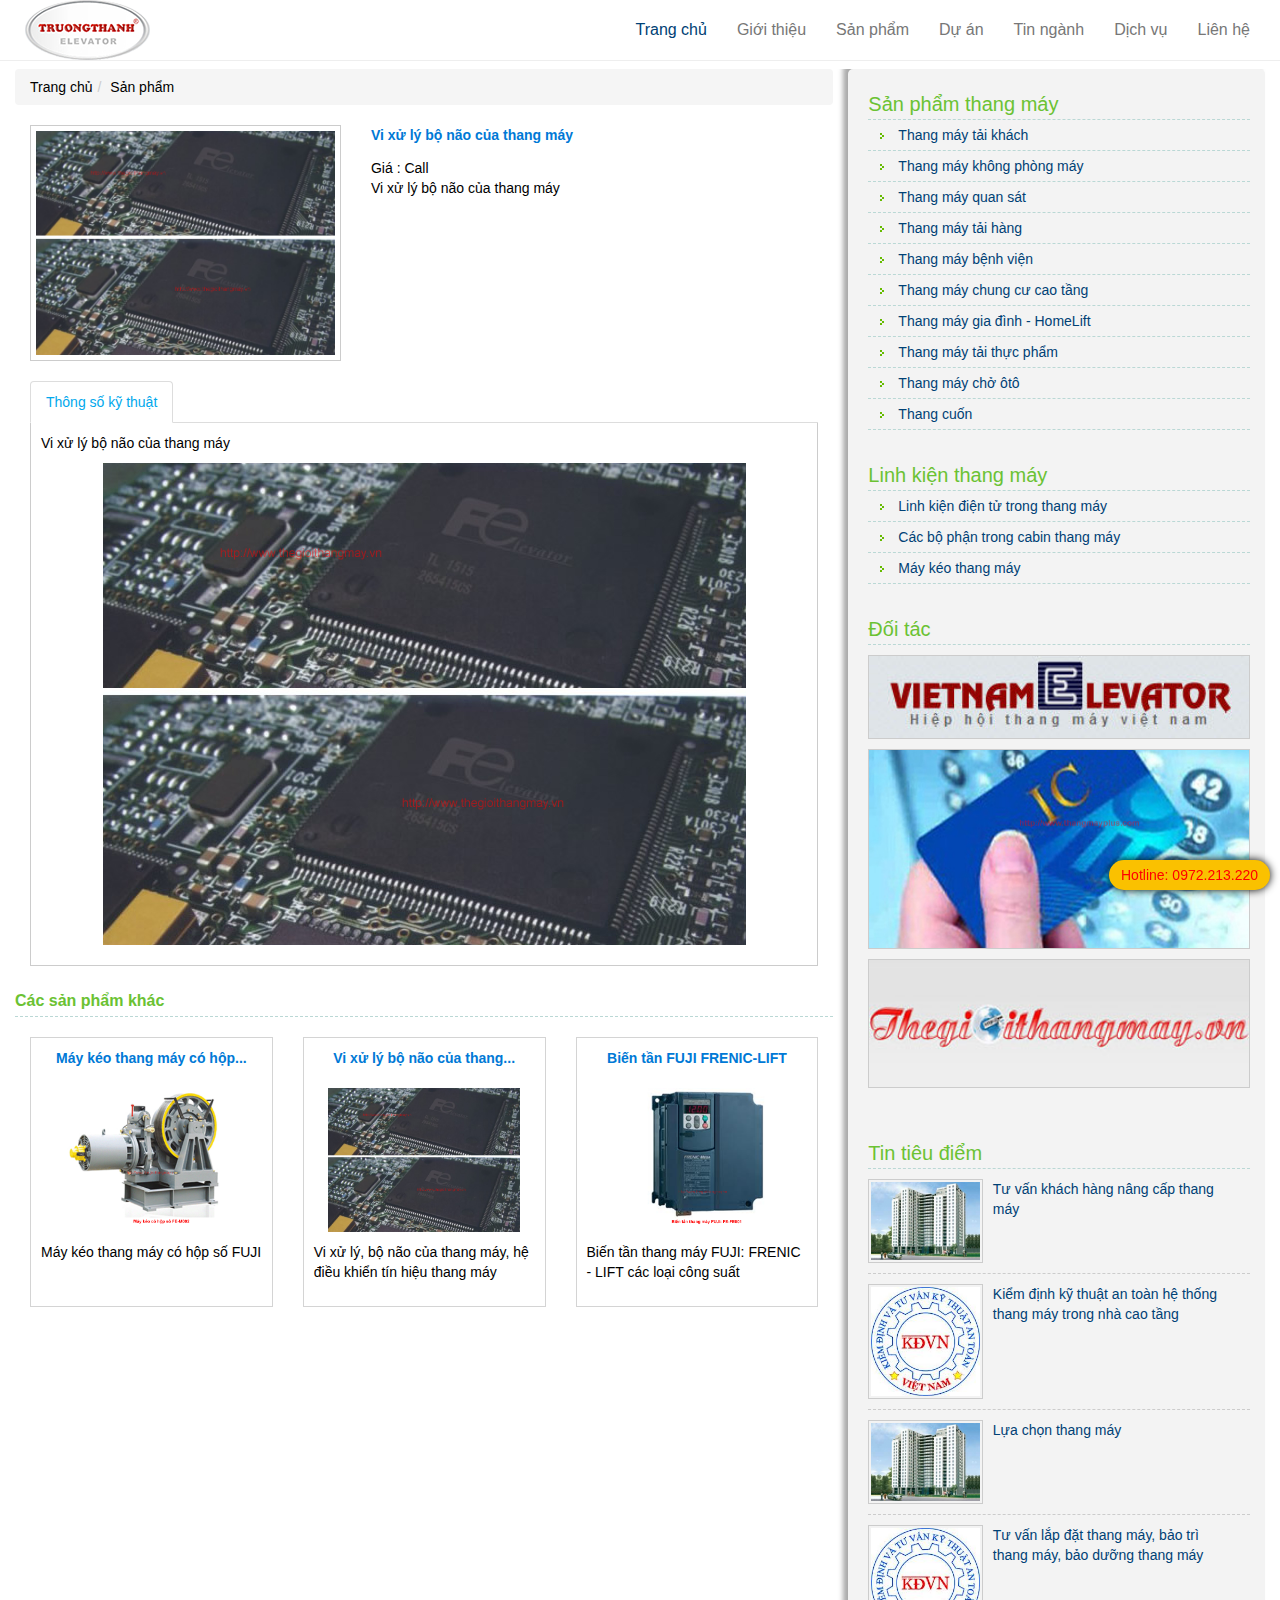
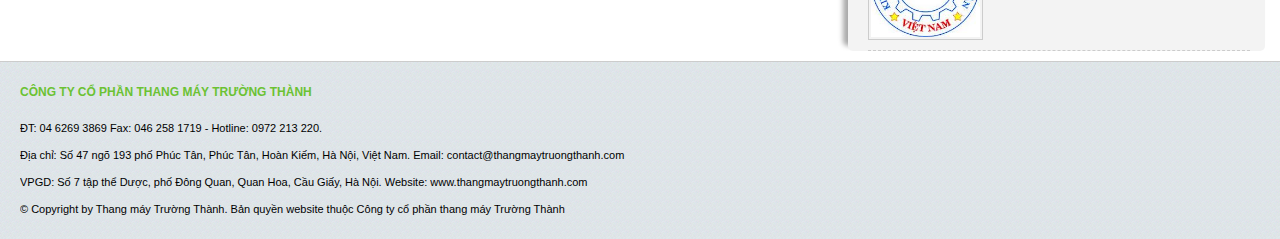
<file: product.html>
﻿<!DOCTYPE html>
<html lang="vi">
<head>
<meta http-equiv="Content-Type" content="text/html;charset=utf-8" />
<title>Thang máy trường thành</title>
<meta charset="utf-8" />
<meta name="viewport" content="width=device-width, initial-scale=1.0, maximum-scale=1.0, user-scalable=0" />
<meta name="MobileOptimized" content="100" />
<meta name="apple-mobile-web-app-capable" content="yes" />
<link href="bootstrap/css/bootstrap.min.css" rel="stylesheet" type="text/css" />
<link href="css/style.css" rel="stylesheet" type="text/css" />

<script type="text/javascript" src="js/jquery-2.2.3.min.js"></script>
<script type="text/javascript" src="bootstrap/js/bootstrap.min.js"></script>
<script type="text/javascript" src="js/jquery.flexslider-min.js"></script>
<script type="text/javascript" src="js/tempalte.js"></script>
<script type="text/javascript" charset="utf-8">
   
	$(function() {
		$('.show_menu').click(function(){
				$('.menu').fadeIn();
				$('.show_menu').fadeOut();
				$('.hide_menu').fadeIn();
		});
		$('.hide_menu').click(function(){
				$('.menu').fadeOut();
				$('.show_menu').fadeIn();
				$('.hide_menu').fadeOut();
		});
	});
  });
</script>
</head>
<body>
<div id="admwrapper">
<!--thêm mới-->

<div class="container-fluid" id="mudestop">
<nav class="navbar navbar-custom navbar-fixed-top" role="navigation">
        <div class="container-fluid">
          <!-- Brand and toggle get grouped for better mobile display -->
          <div class="navbar-header">
            <button type="button" class="navbar-toggle" data-toggle="collapse" data-target="#navbar-collapse">
              <span class="sr-only">Toggle navigation</span>
              <span class="icon-bar"></span>
              <span class="icon-bar"></span>
              <span class="icon-bar"></span>
            </button>
            <a class="navbar-brand" href="#"><img src="images/logo_destop.png" class="img-responsive"/></a>
          </div>
          <!-- Collect the nav links, forms, and other content for toggling -->
          <div class="collapse navbar-collapse" id="navbar-collapse">           
            <ul class="nav navbar-nav navbar-right" id="nav">
              <li class="active"><a href="#home">Trang chủ</a></li>
              <li><a href="#schedule">Giới thiệu</a></li>
              <li class="dropdown"><a href="#" class="dropdown-toggle">Sản phẩm</a>
                <ul class="dropdown-menu">
                    <li><a href="">Thang máy tải khách</a></li>
                    <li><a href="">Thang máy không phòng máy</a></li>
                    <li><a href="">Thang máy quan sát</a></li>
                    <li><a href="">Thang máy tải hàng</a></li>
                    <li><a href="">Thang máy bệnh viện</a></li>
                    <li><a href="">Thang máy chung cư cao tầng</a></li>
                    <li><a href="">Thang máy gia đình - HomeLift</a></li>
                    <li><a href="">Thang máy tải thực phẩm</a></li>
                    <li><a href="">Thang máy chở ôtô</a></li>
                    <li><a href="">Thang cuốn</a></li>
                </ul>
			</li>
              <li><a href="#features">Dự án</a></li>
              <li class="dropdown"><a href="#" class="dropdown-toggle">Tin ngành</a>
                <ul class="dropdown-menu">
                    <li><a href="">Tuyển dụng</a></li>
                    <li><a href="">Tin ngành thang máy</a></li>
                    <li><a href="">Công nghệ thang máy</a></li>
                    <li><a href="">Giải trí cùng thang máy</a></li>
                </ul>
			</li>
              <li><a href="#price">Dịch vụ</a></li>             
              <li><a href="#ourLocation">Liên hệ</a></li>
            </ul>
          </div><!-- /.navbar-collapse -->
        </div><!-- /.container-fluid -->
</nav>

</div>

<!--hêt thếm mới-->        
<div class="ovh" style="height: 70px; margin-bottom: -1px"> 
<div id="header_menu" class="cf header_w">
    
    <div class="cf header">
        
        <a title="Thang máy trường thành" class="fl logo col-xs-3 col-md-2" href=index.html><img src="images/logo.png" class="img-responsive" /></a>
        <span class="hotline col-xs-6 col-md-8">0972.213.220</span>
        
        <a class="fr expand" href="javascript:void(0)">&nbsp;</a>        
    </div>
</div>
        </div>
<div class="ovh">
    <div id="wrapper_mn" style="display: none">
        <ul class="ovh menu_cat_main">
            <li>
                <a href="/su-kien.htm">
                    <span><i class="sukien_ico">&nbsp;</i></span>
                    <span class="txt">Trang chủ</span>
                </a>
            </li>
            <li>
                <a href="/xa-hoi.htm">
                    <span><i class="xahoi_ico">&nbsp;</i></span>
                    <span class="txt">Giới thiệu</span>
                </a>
            </li>
            <li>
                <a href="/phap-luat.htm">
                    <span><i class="phapluat_ico">&nbsp;</i></span>
                    <span class="txt">Sản phẩm</span>
                </a>
            </li>
            <li>
                <a href="/the-gioi.htm">
                    <span><i class="thegioi_ico">&nbsp;</i></span>
                    <span class="txt">Dự án</span>
                </a>
            </li>
            <li>
                <a href="/the-thao.htm">
                    <span><i class="thethao_ico">&nbsp;</i></span>
                    <span class="txt">Tin ngành</span>
                </a>
            </li>
            <li>
                <a href="/giai-tri.htm">
                    <span><i class="giaitri_ico">&nbsp;</i></span>
                    <span class="txt">Dịch vụ</span>
                </a>
            </li>
            <li>
                <a href="/kinh-doanh.htm">
                    <span><i class="kinhdoanh_ico">&nbsp;</i></span>
                    <span class="txt">Liên hệ</span>
                </a>
            </li>            
        </ul>
        <div class="list_category">
        <h2>Sản phẩm thang máy</h2>
            <ul>
                <li><a href="">Thang máy tải khách</a></li>
                <li><a href="">Thang máy không phòng máy</a></li>
                <li><a href="">Thang máy quan sát</a></li>
                <li><a href="">Thang máy tải hàng</a></li>
                <li><a href="">Thang máy bệnh viện</a></li>
                <li><a href="">Thang máy chung cư cao tầng</a></li>
                <li><a href="">Thang máy gia đình - HomeLift</a></li>
                <li><a href="">Thang máy tải thực phẩm</a></li>
                <li><a href="">Thang máy chở ôtô</a></li>
                <li><a href="">Thang cuốn</a></li>
            </ul>
            <h2>Tin ngành</h2>
            <ul>
                <li><a href="">Tuyển dụng</a></li>
                <li><a href="">Tin ngành thang máy</a></li>
                <li><a href="">Công nghệ thang máy</a></li>
                <li><a href="">Giải trí cùng thang máy</a></li>
            </ul>
        </div>
    </div>
<div id="wrapper">
  <div class="container-fluid">      
      
      <div class="left col-sm-8 col-md-8">
     
        <ol class="breadcrumb">
            <li><a href="/">Trang chủ</a></li><li><a href="/">Sản phẩm</a></li>
        </ol>
      
        <div class="listnews">
             <div class="col-xs-12 col-md-5">
                <div class="image_product"><img src="images/Vixuly.jpg" alt="Vi xử lý bộ não của thang máy" /></div>
             </div>
             
             <div class="detail_pro col-xs-12 col-md-7">
             <h1 class="pro_name">Vi xử lý bộ não của thang máy</h1>
             <span class="price_product">Giá : Call</span>
             <span class="detail_product">Vi xử lý bộ não của thang máy</span>
             </div>
             <div class="col-xs-12 col-md-12">
             <ul class="nav nav-tabs">
                <li class="active"><a href="#">Thông số kỹ thuật</a></li>                
              </ul>
              <div class="tskt">
                <p>Vi xử lý bộ não của thang máy</p>
                <p>
                <img style="display: block; margin-left: auto; margin-right: auto;" src="images/Vixuly.jpg" alt="Vi sử lý não thang máy" />
                </p>
              </div>
             </div>
        </div>
        
        <div class="linhkien">
        <h2>Các sản phẩm khác</h2>
            <div class="col-md-4">
                <div class="motlinhkien">
                <a href="">Máy kéo thang máy có hộp... </a>
                 <div class="imagelk"><img src="images/b.jpg" alt="" /></div>
                <p>Máy kéo thang máy có hộp số FUJI</p>
                </div>
            </div>
            <div class="col-md-4">
                <div class="motlinhkien">
                <a href="">Vi xử lý bộ não của thang... </a>
                <div class="imagelk">
                <img src="images/c.jpg" alt="" /></div>
                <p>Vi xử lý, bộ não của thang máy, hệ điều khiển tín hiệu thang máy</p>
                </div>
            </div>
            <div class="col-md-4">
                <div class="motlinhkien">
                <a href="">Biến tần FUJI FRENIC-LIFT </a>
                 <div class="imagelk"><img src="images/d.jpg" alt="" /></div>
                <p>Biến tần thang máy FUJI: FRENIC - LIFT các loại công suất</p>
                </div>
            </div>
        </div>
      </div>
      <div class="rgiht col-sm-4 col-md-4">
        <div class="list_category">
        <h2>Sản phẩm thang máy</h2>
            <ul>
                <li><a href="">Thang máy tải khách</a></li>
                <li><a href="">Thang máy không phòng máy</a></li>
                <li><a href="">Thang máy quan sát</a></li>
                <li><a href="">Thang máy tải hàng</a></li>
                <li><a href="">Thang máy bệnh viện</a></li>
                <li><a href="">Thang máy chung cư cao tầng</a></li>
                <li><a href="">Thang máy gia đình - HomeLift</a></li>
                <li><a href="">Thang máy tải thực phẩm</a></li>
                <li><a href="">Thang máy chở ôtô</a></li>
                <li><a href="">Thang cuốn</a></li>
            </ul>
            <h2>Linh kiện thang máy</h2>
            <ul>
                <li><a href="">Linh kiện điện tử trong thang máy</a></li>
                <li><a href="">Các bộ phận trong cabin thang máy</a></li>
                <li><a href="">Máy kéo thang máy</a></li>               
            </ul>
        </div>
        <div class="list_av">
        <h2>Đối tác</h2>
            <ul>
            <li><a href=""><img src="images/av1.jpg" /></a></li>
            <li><a href=""><img src="images/av2.jpg" /></a></li>
            <li><a href=""><img src="images/av3.jpg" /></a></li>
            </ul>
        </div>
        <div class="list_hotnews">
        <h2>Tin tiêu điểm</h2>
            <ul>
            <li><a href="" class="img_hotnews"><img src="images/1.jpg" /></a><a href="" class="title_hotnews">Tư vấn khách hàng nâng cấp thang máy </a></li>
            <li><a href="" class="img_hotnews"><img src="images/2.jpg" /></a><a href="" class="title_hotnews">Kiểm định kỹ thuật an toàn hệ thống thang máy trong nhà cao tầng  </a></li>
            <li><a href="" class="img_hotnews"><img src="images/1.jpg" /></a><a href="" class="title_hotnews">Lựa chọn thang máy </a></li>
            <li><a href="" class="img_hotnews"><img src="images/2.jpg" /></a><a href="" class="title_hotnews">Tư vấn lắp đặt thang máy, bảo trì thang máy, bảo dưỡng thang máy </a></li>
            </ul>
        </div>
      </div>
      
    </div>
</div>       
</div>
        

<div class="ovh footer_w">
    <div class="foo_owner">
        
        <div class="ovh slogan">
            <span class="fl">CÔNG TY CỔ PHẦN THANG MÁY TRƯỜNG THÀNH</span>
        </div>
        <div class="ovh address">
        <p>ĐT: 04 6269 3869 Fax: 046 258 1719 - Hotline: 0972 213 220.</p>
        <p>Địa chỉ: Số 47 ngõ 193 phố Phúc Tân, Phúc Tân, Hoàn Kiếm, Hà Nội, Việt Nam. Email:  <a href="mailto:contact@thangmaytruongthanh.com">contact@thangmaytruongthanh.com</a></p>
        <p>VPGD: Số 7 tập thể Dược, phố Đông Quan, Quan Hoa, Cầu Giấy, Hà Nội. Website: www.thangmaytruongthanh.com</p>            
        <p>© Copyright by Thang máy Trường Thành. Bản quyền website thuộc Công ty cổ phần thang máy Trường Thành </p>       
        </div>
    </div>
</div>

    </div>
      <a href="tel:0972213220"><div class="hotlineline">
<span class="before-hotline">Hotline:</span>
<span class="hotline-number">0972.213.220</span>
</div></a>
</body>
</html>
</file>
<file: css/style.css>
﻿
@font-face {
    font-family: "Grgaref";
    font-style: normal;
    font-weight: normal;
    src: url("font/GeorgiaRef_fixed.eot#iefix") format("embedded-opentype"), url("font/GeorgiaRef_fixed.woff") format("woff"), url("font/GeorgiaRef_fixed.woff2") format("woff2"), url("font/GeorgiaRef_fixed.ttf") format("truetype");
}

@font-face {
    font-family: "elle-futura-Bold";
    font-style: normal;
    font-weight: normal;
    src: url("font/ElleFutura-Bold_fixed.eot#iefix") format("embedded-opentype"), url("font/ElleFutura-Bold_fixed.woff") format("woff"), url("font/ElleFutura-Bold_fixed.woff2") format("woff2"), url("font/ElleFutura-Bold_fixed.ttf") format("truetype");
}

@font-face {
    font-family: "elle-futura";
    font-style: normal;
    font-weight: normal;
    src: url("font/ElleFutura_fixed.eot#iefix") format("embedded-opentype"), url("font/ElleFutura_fixed.woff") format("woff"), url("font/ElleFutura_fixed.woff2") format("woff2"), url("font/ElleFutura_fixed.ttf") format("truetype");
}

@font-face {
    font-family: "helvetica-idesignVn";
    font-style: normal;
    font-weight: normal;
    src: url("font/HelveticaiDesignVn-BdCn_fixed.eot#iefix") format("embedded-opentype"), url("font/HelveticaiDesignVn-BdCn_fixed.woff") format("woff"), url("font/HelveticaiDesignVn-BdCn_fixed.woff2") format("woff2"), url("font/HelveticaiDesignVn-BdCn_fixed.ttf") format("truetype");
}

@font-face {
    font-family: "lato-regular";
    font-style: normal;
    font-weight: normal;
    src: url("font/Lato-Regular_Fixed2.eot#iefix") format("embedded-opentype"), url("font/Lato-Regular_Fixed2.woff") format("woff"), url("font/Lato-Regular_Fixed2.woff2") format("woff2"), url("font/Lato-Regular_Fixed2.ttf") format("truetype");
}

.animated {
    animation-duration: 0.5s;
    animation-fill-mode: both;
}

.animatedExpand {
    animation-duration: 0.7s;
    animation-fill-mode: both;
}

@keyframes fadeInDown {
    0% {
        transform: translateY(-100px);
    }

    100% {
        transform: translateY(0px);
    }
}

@keyframes fadeInDown {
    0% {
        transform: translateY(-100px);
    }

    100% {
        transform: translateY(0px);
    }
}

@keyframes fadeInDown {
    0% {
        transform: translateY(-100px);
    }

    100% {
        transform: translateY(0px);
    }
}

.fadeInDown {
    animation-name: fadeInDown;
}

@keyframes fadeInDownMenu {
    0% {
        transform: translateY(-50px);
    }

    100% {
        transform: translateY(0px);
    }
}

@keyframes fadeInDownMenu {
    0% {
        transform: translateY(-50px);
    }

    100% {
        transform: translateY(0px);
    }
}

@keyframes fadeInDownMenu {
    0% {
        transform: translateY(-50px);
    }

    100% {
        transform: translateY(0px);
    }
}

.fadeInDownMenu {
    animation-name: fadeInDownMenu;
}

@keyframes fadeInDownExpand {
    0% {
        transform: translateY(-1000px);
    }

    100% {
        transform: translateY(0px);
    }
}

@keyframes fadeInDownExpand {
    0% {
        transform: translateY(-1000px);
    }

    100% {
        transform: translateY(0px);
    }
}

@keyframes fadeInDownExpand {
    0% {
        transform: translateY(-1000px);
    }

    100% {
        transform: translateY(0px);
    }
}

.fadeInDownExpand {
    animation-name: fadeInDownExpand;
}

* {
    margin: 0;
    padding: 0;
}

img {
    border: 0 none;
}

body {
    color: #000;
}

ul {
    list-style: outside none none;
}

a {
    color: #000;
    text-decoration: none;
}

iframe, embed, object, video {
    max-width: 100%;
    width: 100%;
}

.fr {
    float: right;
}

.fl {
    float: left;
}

.ovh {
    overflow: hidden;
}

.cf::before, .cf::after, .clearfix::before, .clearfix::after {
    content: " ";
    display: table;
}

.cf::after, .clearfix::after {
    clear: both;
}

.cf, .clearfix {
}

.adv-box {
    overflow: hidden;
}

.adv-top > div {
    margin-bottom: 10px;
    margin-top: -10px;
}

#admwrapper {
    background: #fff none repeat scroll 0 0;
}

.wrapper {
    padding: 10px;
}

.fix_table {
    padding: 0 10px;
}

.header h1 {
    float: left;
    margin-top: 5px;
    width: auto;
}

.header .logo {
    padding: 8px 0 0 0;
}

    .header .logo img {
        width: 100%;
    }

.header .hotline {
    font-size: 40px;
    color: #ff0000;
    font-weight: bold;
    margin: 0;
    padding: 0;
    text-align: center;
    float: left;
}

.header .expand {
    background: rgba(0, 0, 0, 0) url("[data-uri]") no-repeat scroll 12px 11px / 18px auto;
    height: 12px;
    padding: 26px 0 0 0;
    width: 38px;
    margin-top: 11px;
}

    .header .expand.active {
        background-color: white;
        border-radius: 3px 3px 0 0;
        margin: 0;
        padding: 28px 35px 29px 15px;
    }

.menu_cat_main {
    padding: 20px 0;
}

    .menu_cat_main li {
        background-color: #efeff4;
        border-radius: 3px;
        box-shadow: 0 1px 1px #dedee3;
        float: left;
        margin-left: 10px;
        margin-top: 10px;
        width: 93px;
    }

        .menu_cat_main li a {
            display: block;
            padding: 10px 0;
        }

        .menu_cat_main li span {
            color: #505050;
            display: block;
            font: 12px/1.3 arial;
            text-align: center;
        }

            .menu_cat_main li span.txt {
                margin-top: 10px;
                text-transform: uppercase;
            }

            .menu_cat_main li span i {
                display: inline-block;
            }

@media screen and (max-width: 767px) {
    .col-sm-8 {
        padding-right: 0 !important;
    }
}

@media screen and (max-width: 480px) {
    .header .logo {
        padding: 11px 0 0 0;
    }

    .header .hotline {
        font-size: 18px;
        color: #ff0000;
        font-weight: bold;
        margin: 0;
        padding: 7px 0 0 0;
        text-align: center;
    }

    .header .expand {
        background: rgba(0, 0, 0, 0) url("[data-uri]") no-repeat scroll 12px 11px / 18px auto;
        height: 12px;
        padding: 26px 0 0 0;
        width: 38px;
        margin: 0;
    }

        .header .expand.active {
            background-color: white;
            border-radius: 3px 3px 0 0;
            margin: 0;
            padding: 11px 35px 29px 15px;
        }

    .menu_cat_main {
        padding: 0;
    }
}

.rela li {
    background: rgba(0, 0, 0, 0) url("[data-uri]") no-repeat scroll 0 12px;
    border-top: 1px solid #f3f3f3;
    display: block;
    overflow: hidden;
    padding-left: 12px;
}

.ttsk_w li:nth-child(2n) {
    background: rgba(0, 0, 0, 0) url("[data-uri]") repeat scroll 0 0;
    border-bottom: 1px solid #f1f1f1;
    border-top: 1px solid #f1f1f1;
}

.ttsk_w li span {
    background: rgba(0, 0, 0, 0) url("[data-uri]") no-repeat scroll 0 0 / 18px auto;
    color: white;
    float: left;
    font: bold 11px/14px helvetica-idesignVn,arial;
    height: 21px;
    margin-top: 3px;
    text-align: center;
    width: 18px;
}

.expand_ico {
    background: rgba(0, 0, 0, 0) url("[data-uri]") no-repeat scroll 10px 5px / 20px auto;
    height: 30px;
    width: 30px;
}

.comment_ico {
    background: rgba(0, 0, 0, 0) url("[data-uri]") no-repeat scroll 0 0 / 11px auto;
    display: inline-block;
    height: 11px;
    width: 11px;
}

.video_ico {
    background: rgba(0, 0, 0, 0) url("[data-uri]") no-repeat scroll 0 0 / 60px auto;
    height: 60px;
    width: 60px;
}

.clock_ico {
    background: rgba(0, 0, 0, 0) url("[data-uri]") no-repeat scroll 0 0 / 11px auto;
    display: inline-block;
    height: 11px;
    width: 11px;
}

.aright_ico {
    background: rgba(0, 0, 0, 0) url("[data-uri]") no-repeat scroll 0 0 / 12px auto;
    display: inline-block;
    height: 12px;
    width: 12px;
}

.submn_w {
    background: rgba(0, 0, 0, 0) url("[data-uri]") repeat-x scroll 0 0;
    border-bottom: 1px solid #cdccd2;
    margin: -10px -10px 10px;
    position: relative;
}

    .submn_w .seper {
        background: rgba(0, 0, 0, 0) url("[data-uri]") no-repeat scroll 0 0 / 8px auto;
        height: 38px;
        width: 8px;
    }

.x_ico {
    background: rgba(0, 0, 0, 0) url("[data-uri]") no-repeat scroll 10px 5px / 20px auto;
    height: 30px;
    width: 30px;
}

.x1_ico {
    background: rgba(0, 0, 0, 0) url("[data-uri]") no-repeat scroll 10px 5px / 20px auto;
    height: 30px;
    width: 30px;
}

.icon_media {
    background: rgba(0, 0, 0, 0) url("[data-uri]") no-repeat scroll 0 0 / 20px auto;
    display: inline-block;
    height: 19px;
    width: 20px;
}

.sukien_ico {
    background: rgba(0, 0, 0, 0) url("[data-uri]") no-repeat scroll 0 0 / 15px auto;
    height: 15px;
    width: 15px;
}

.xahoi_ico {
    background: rgba(0, 0, 0, 0) url("[data-uri]") no-repeat scroll 0 0 / 15px auto;
    height: 15px;
    width: 15px;
}

.phapluat_ico {
    background: rgba(0, 0, 0, 0) url("[data-uri]") no-repeat scroll 0 0 / 15px auto;
    height: 15px;
    width: 15px;
}

.thegioi_ico {
    background: rgba(0, 0, 0, 0) url("[data-uri]") no-repeat scroll 0 0 / 15px auto;
    height: 15px;
    width: 15px;
}

.thethao_ico {
    background: rgba(0, 0, 0, 0) url("[data-uri]") no-repeat scroll 0 0 / 12px auto;
    height: 15px;
    width: 15px;
}

.giaitri_ico {
    background: rgba(0, 0, 0, 0) url("[data-uri]") no-repeat scroll 0 0 / 15px auto;
    height: 15px;
    width: 15px;
}

.kinhdoanh_ico {
    background: rgba(0, 0, 0, 0) url("[data-uri]") no-repeat scroll 0 0 / 15px auto;
    height: 15px;
    width: 15px;
}

.blog_ico {
    background: rgba(0, 0, 0, 0) url("[data-uri]") no-repeat scroll 0 0 / 15px auto;
    height: 15px;
    width: 15px;
}

.xe_ico {
    background: rgba(0, 0, 0, 0) url("[data-uri]") no-repeat scroll 0 0 / 15px auto;
    height: 15px;
    width: 15px;
}

.computer_ico {
    background: rgba(0, 0, 0, 0) url("[data-uri]") no-repeat scroll 0 0 / 15px auto;
    height: 15px;
    width: 15px;
}

.book_ico {
    background: rgba(0, 0, 0, 0) url("[data-uri]") no-repeat scroll 0 0 / 15px auto;
    height: 15px;
    width: 15px;
}

.expand_up {
    background: rgba(0, 0, 0, 0) url("[data-uri]") no-repeat scroll 0 0 / 23px auto;
    display: inline-block;
    height: 23px;
    width: 23px;
}

.header_w {
    width: 100%;
    z-index: 999;
    position: fixed;
}

.header {
    background: url(../images/bgbd.png);
    padding: 0 0 0 18px;
    min-height: 40px;
}

    .header .font {
        border-left: 1px solid #185c00;
        color: white;
        font: 15px/20px arial;
        padding: 8px 12px 4px;
    }

        .header .font .font-small {
            font-size: 14px;
        }

        .header .font .font-large {
            font-size: 22px;
        }

.foo_owner {
    background: url(../images/bgbd.png);
    border-top: 1px solid #ccc;
    margin-top: 10px;
    padding: 15px 20px;
    position: relative;
}

    .foo_owner .slogan .flogo {
        float: left;
    }

    .foo_owner .slogan .fl {
        color: #6BC233;
        font-weight: bold;
        margin-left: 0;
        margin-top: 7px;
        font-size: 12px;
        white-space: nowrap;
        text-transform: uppercase;
    }

    .foo_owner .address {
        margin-top: 15px;
        line-height: 25px;
        font-size: 11px;
    }

        .foo_owner .address a {
            display: inline;
        }

        .foo_owner .address p {
            margin-bottom: 2px;
        }

.desktop_ico {
    background: rgba(0, 0, 0, 0) url("[data-uri]") no-repeat scroll 0 0 / 43px auto;
    height: 43px;
    width: 43px;
}

.foo_owner .desktop_ico {
    display: block;
    float: right;
}

.foo_owner .hotline {
    font: bold 12px/22px helvetica-idesignVn;
    margin: 5px 0;
}

    .foo_owner .hotline span {
        color: #dc0029;
    }
/*-----------------------------------------------------------------------------------*/
.slider_container {
    width: 920px;
    margin: auto;
    clear: both;
    padding: 30px 0 0 0;
}

.flex-caption {
    position: absolute;
    right: 11px;
    bottom: 20px;
}

.caption_title_line {
    width: 90%;
    padding: 5px 15px 10px 15px;
    background: rgba(255, 255, 255, 0.4) none repeat scroll 0 0;
    color: #303030;
}

.flex-caption h2 {
    color: #D12516;
    font-size: 20px;
    padding: 5px 0 5px 0;
    margin: 0px;
    font-family: 'Ovo', serif;
}

.flex-container a:active,
.flexslider a:active {
    outline: none;
}
.slides,
.flex-control-nav,
.flex-direction-nav {
    margin: 0;
    padding: 0;
    list-style: none;
}
/* FlexSlider Necessary Styles
*********************************/
.flexslider {
    width: 100%;
    margin: 0;
    padding: 0 0 30px 0;
}
.flexslider .slides > li {
    display: none;
}
/* Hide the slides before the JS is loaded. Avoids image jumping */
.flexslider .slides img {
    max-width: 100%;
    display: block;
    border: 0;
}

.flex-pauseplay span {
    text-transform: capitalize;
}

.slides:after {
    content: ".";
    display: block;
    clear: both;
    visibility: hidden;
    line-height: 0;
    height: 0;
}

html[xmlns] .slides {
    display: block;
}

* html .slides {
    height: 1%;
}

.no-js .slides > li:first-child {
    display: block;
}

.flexslider {
    position: relative;
    zoom: 1;
}

.flexslider .slides {
    zoom: 1;
}

.flexslider .slides > li {
    position: relative;
}

.flex-container {
    zoom: 1;
    position: relative;
}

/* Direction Nav */

.flex-direction-nav li a {
    width: 45px;
    height: 42px;
    margin: 0;
    display: block;
    position: absolute;
    right: 11px;
    cursor: pointer;
    text-indent: -9999px;
}

.flex-direction-nav li a.next {
    background: url(../images/next.png) no-repeat center;
    bottom: 45%;
    right: 0;
}

.flex-direction-nav li a.prev {
    background: url(../images/prev.png) no-repeat center;
    bottom: 45%;
    left: 0;
}

.flex-direction-nav li a.next:hover {
    background: url(../images/next_a.png) no-repeat center;
}

.flex-direction-nav li a.prev:hover {
    background: url(../images/prev_a.png) no-repeat center;
}

.flex-direction-nav li a.disabled {
    opacity: .3;
    filter: alpha(opacity=30);
    cursor: default;
}

/* Control Nav */
.flex-control-nav {
    width: 100%;
    position: absolute;
    bottom: -30px;
    text-align: center;
}

.flex-control-nav li {
    margin: 0 0 0 5px;
    display: inline-block;
    zoom: 1;
    *display: inline;
}

.flex-control-nav li:first-child {
    margin: 0;
}

.flex-control-nav li a {
    width: 13px;
    height: 13px;
    display: block;
    cursor: pointer;
    text-indent: -9999px;
}

.flex-control-nav li a:hover {
    background-position: 0 -13px;
}

.flex-control-nav li a.active {
    background-position: 0 -26px;
    cursor: default;
}

/* Media Queries
/*-----------------------------------------------------------------------------------*/

@media screen and (max-width: 1000px) {
    .slider_container {
        width: 90%;
        margin: 0 0 0 2%;
        clear: both;
        background: none;
        padding: 30px 0 0 0;
    }

    .flexslider {
        width: 100%;
        margin: 0;
        padding: 0;
        background: none;
    }

    .flex-direction-nav li a {
        width: 25px;
        height: 30px;
        margin: 0;
        display: block;
        position: absolute;
        right: 0;
        cursor: pointer;
        text-indent: -9999px;
    }

        .flex-direction-nav li a.next {
            background: url(../images/next.png) no-repeat center;
            top: 15%;
            right: 0;
        }

        .flex-direction-nav li a.prev {
            background: url(../images/prev.png) no-repeat center;
            top: 15%;
            left: 0;
        }

    .flex-caption {
        position: relative;
        right: 0;
    }

    .caption_title_line {
        width: 100%;
        padding: 5px 0 10px 0;
        background: rgba(255, 255, 255, 1) none repeat scroll 0 0;
        color: #303030;
        text-align: justify;
    }

    .flex-caption h2 {
        color: #D12516;
        font-size: 20px;
        padding: 5px 0 5px 0;
        margin: 0px;
        font-family: 'Ovo', serif;
    }
}

.left {
    padding-left: 0 !important;
}

.rgiht {
    padding-left: 0 !important;
    background: #F3F3F3;
    box-shadow: -5px -5px 5px #AAA;
    -moz-box-shadow: -5px -5px 5px #AAA;
    -webkit-box-shadow: -5px -5px 5px #AAA;
    border: 1px #F3F3F3;
    border-radius: 5px;
    -moz-border-radius: 5px;
    -webkit-border-radius: 5px;
    -ms-border-radius:5px;
    -o-border-radius: 5px;
}

.thungo {
    width: 100%;
    clear: both;
    text-align: justify;
    font-size: 15px;
}

    .thungo h1 {
        line-height: 30px;
        border-bottom: 1px dashed #bad8d5;
        color: #6BC233;
        font-size: 20px;
        margin: 0 0 15px 0;
    }

    .thungo img {
        border: 0 none;
        height: auto;
        max-width: 100%;
        vertical-align: middle;
    }

.listnews {
    width: 100%;
    clear: both;
    display: table;
}

    .listnews h2 {
        line-height: 30px;
        border-bottom: 1px dashed #bad8d5;
        color: #6BC233;
        font-size: 16px;
        font-weight: bold;
        clear: both;
        margin: 0;
    }

.news_one {
    width: 100%;
    padding: 10px 0 10px 0;
    border-bottom: solid 1px #D4D4D4;
    clear: both;
    float: left;
    text-align: justify;
}

    .news_one .imagenews {
        padding: 0;
        border: solid 1px #D4D4D4;
    }

        .news_one .imagenews img {
            width: 100%;
            display: table;
        }

    .news_one .title {
        width: 100%;
        color: #004175;
        text-decoration: none;
        line-height: 30px;
    }

        .news_one .title:hover {
            text-decoration: underline;
        }

.linhkien {
    width: 100%;
    clear: both;
    display: table;
}

    .linhkien h2 {
        line-height: 30px;
        border-bottom: 1px dashed #bad8d5;
        color: #6BC233;
        font-size: 16px;
        font-weight: bold;
        clear: both;
        margin-bottom: 20px;
    }

.motlinhkien {
    border: solid 1px #D4D4D4;
    width: 100%;
    margin-bottom: 10px;
    overflow: hidden;
    min-height: 270px;
}

    .motlinhkien a {
        width: 100%;
        margin: 10px 0 10px 0;
        color: #0079d6;
        text-align: center;
        font-weight: bold;
        display: inline-table;
    }

    .motlinhkien .imagelk {
        width: 100%;
        display: table;
        float: left;
        text-align: center;
        padding: 10px 0 10px 0;
    }

        .motlinhkien .imagelk img {
            border: 0;
            transition: all 0.3s ease-in-out 0s;
            width: 80%;
        }

    .motlinhkien img:hover {
        transform: scale(1) rotate(2deg);
    }

    .motlinhkien p {
        padding: 10px;
    }

@media screen and (max-width: 480px) {
    .motlinhkien {
        border: solid 1px #D4D4D4;
        width: 100%;
        margin-bottom: 10px;
        overflow: hidden;
        min-height: 270px;
    }
}

@media screen and (min-width:768px) and (max-width: 980px) {
    .motlinhkien {
        border: solid 1px #D4D4D4;
        width: 100%;
        margin-bottom: 10px;
        overflow: hidden;
        min-height: 350px;
    }
}

@media screen and (min-width:480px) and (max-width: 765px) {
    .motlinhkien {
        border: solid 1px #D4D4D4;
        width: 100%;
        margin-bottom: 10px;
        overflow: hidden;
        min-height: 280px;
    }
}

.list_category {
    width: 100%;
    clear: both;
}

    .list_category h2 {
        line-height: 30px;
        border-bottom: 1px dashed #bad8d5;
        color: #6BC233;
        font-size: 20px;
        clear: both;
        margin: 20px 0 0 20px;
    }

    .list_category ul {
        margin: 0 0 30px 20px;
        padding: 0;
    }

        .list_category ul li {
            line-height: 30px;
            border-bottom: 1px dashed #bad8d5;
            background: url(../images/jt.gif) no-repeat left center;
            list-style: none;
            padding-left: 30px;
        }

            .list_category ul li a {
                color: #004175;
            }

.list_av {
    width: 100%;
    clear: both;
}

    .list_av ul {
        margin: 0 0 30px 20px;
        padding: 0;
    }

    .list_av h2 {
        line-height: 30px;
        border-bottom: 1px dashed #bad8d5;
        color: #6BC233;
        font-size: 20px;
        clear: both;
        margin: 20px 0 0 20px;
    }

    .list_av ul li {
        list-style: none;
        margin: 10px 0 0;
        border: solid 1px #cccccc;
    }

        .list_av ul li img {
            border: 0;
            width: 100%;
        }

.list_hotnews {
    width: 100%;
    clear: both;
    display: table;
}

    .list_hotnews h2 {
        line-height: 30px;
        border-bottom: 1px dashed #bad8d5;
        color: #6BC233;
        font-size: 20px;
        clear: both;
        margin: 20px 0 0 20px;
    }

    .list_hotnews ul {
        margin: 0 0 30px 20px;
        padding: 0;
    }

        .list_hotnews ul li {
            list-style: none;
            margin: 10px 0 0;
            border-bottom: 1px dashed #cccccc;
            width: 100%;
            float: left;
            position: relative;
            padding: 0 0 10px 0;
        }

            .list_hotnews ul li a.img_hotnews {
                width: 30%;
                float: left;
                position: relative;
                border: solid 1px #cccccc;
                padding: 2px;
            }

                .list_hotnews ul li a.img_hotnews img {
                    width: 100%;
                }

            .list_hotnews ul li a.title_hotnews {
                width: 65%;
                float: left;
                position: relative;
                padding-left: 10px;
                color: #004175;
            }

.image_product {
    width: 100%;
    border: solid 1px #cccccc;
    padding: 5px;
    margin-bottom: 20px;
}

    .image_product img {
        border: 0 none;
        height: auto;
        max-width: 100%;
        vertical-align: middle;
    }

.pro_name {
    margin: 0;
    color: #0079d6;
    padding: 0 0 15px 0;
    font-size: 14px;
    font-weight: bold;
    width: 100%;
    clear: both;
    display: inline-table;
}

.detail_pro {
    margin-bottom: 20px;
}

.price_product {
    width: 100%;
    clear: both;
    display: inline-table;
}

.detail_product {
    width: 100%;
    clear: both;
    display: inline-table;
}

.tskt {
    width: 100%;
    display: inline-table;
    text-align: justify;
    border: solid 1px #cccccc;
    border-top: none;
    padding: 10px;
}

    .tskt img {
        border: 0 none;
        height: auto;
        max-width: 100%;
        vertical-align: middle;
    }

.nav-tabs li.active a {
    color: #01a8ec !important;
}
/************************************************
*** header ***
************************************************/
@media (max-width: 992px) {
    .main-header .nav > li > a {
        padding: 22px 7px 0 7px;
        font-size: 12px;
    }
}
/************************************************
*** navigation ***
************************************************/
.navbar {
    min-height: 60px;
    padding: 0 15px;
}

.navbar-custom {
    background-color: #ffffff;
    border-color: #eeeeee;
}

    .navbar-custom .navbar-brand {
        color: #777777;
    }

        .navbar-custom .navbar-brand img {
            padding-left: 10px;
        }

        .navbar-custom .navbar-brand:hover,
        .navbar-custom .navbar-brand:focus {
            color: #5e5e5e;
            background-color: transparent;
        }

    .navbar-custom .navbar-text {
        color: #777777;
    }

    .navbar-custom .navbar-nav > li > a {
        color: #777777;
        /*text-transform: uppercase;
  font-weight: 600;*/
        font-size: 16px;
    }

        .navbar-custom .navbar-nav > li > a:hover,
        .navbar-custom .navbar-nav > li > a:focus {
            color: #004175;
            background-color: transparent;
        }

    .navbar-custom .navbar-nav > .active > a,
    .navbar-custom .navbar-nav > .active > a:focus,
    .navbar-custom .navbar-nav > .active > a:hover {
        color: #004175;
    }

    .navbar-custom .navbar-nav > .disabled > a,
    .navbar-custom .navbar-nav > .disabled > a:hover,
    .navbar-custom .navbar-nav > .disabled > a:focus {
        color: #cccccc;
        background-color: transparent;
    }

    .navbar-custom .navbar-toggle {
        border-color: #dddddd;
    }

        .navbar-custom .navbar-toggle:hover,
        .navbar-custom .navbar-toggle:focus {
            background-color: #dddddd;
        }

        .navbar-custom .navbar-toggle .icon-bar {
            background-color: #888888;
        }

    .navbar-custom .navbar-collapse,
    .navbar-custom .navbar-form {
        border-color: #e7e7e7;
    }

    .navbar-custom .navbar-nav > .open > a,
    .navbar-custom .navbar-nav > .open > a:hover,
    .navbar-custom .navbar-nav > .open > a:focus {
        background-color: #e7e7e7;
        color: #555555;
    }

@media (max-width: 767px) {
    .navbar-custom .navbar-nav .open .dropdown-menu > li > a {
        color: #777777;
    }

        .navbar-custom .navbar-nav .open .dropdown-menu > li > a:hover,
        .navbar-custom .navbar-nav .open .dropdown-menu > li > a:focus {
            color: #333333;
            background-color: transparent;
        }

    .navbar-custom .navbar-nav .open .dropdown-menu > .active > a,
    .navbar-custom .navbar-nav .open .dropdown-menu > .active > a:hover,
    .navbar-custom .navbar-nav .open .dropdown-menu > .active > a:focus {
        color: #555555;
        background-color: #e7e7e7;
    }

    .navbar-custom .navbar-nav .open .dropdown-menu > .disabled > a,
    .navbar-custom .navbar-nav .open .dropdown-menu > .disabled > a:hover,
    .navbar-custom .navbar-nav .open .dropdown-menu > .disabled > a:focus {
        color: #cccccc;
        background-color: transparent;
    }
}

.navbar-custom .navbar-link {
    color: #777777;
}

    .navbar-custom .navbar-link:hover {
        color: #333333;
    }

.navbar-custom .btn-link {
    color: #777777;
}

    .navbar-custom .btn-link:hover,
    .navbar-custom .btn-link:focus {
        color: #333333;
    }

.navbar-brand {
    float: left;
    padding: 0;
    font-size: 18px;
    line-height: 20px;
}

@media (min-width: 768px) {
    .navbar-nav > li > a {
        padding-top: 20px;
        padding-bottom: 20px;
    }
}

li.dropdown:hover > .dropdown-menu {
    display: block;
}

.dropdown-menu {
    background: #ffffff;
    box-shadow: 5px 5px 5px #666;
    -moz-box-shadow: 5px 5px 5px #666;
    -webkit-box-shadow: 5px 5px 5px #666;
}

    .dropdown-menu > li:first-child {
        border: none;
    }

    .dropdown-menu > li {
        border-top: 1px solid #e5e5e5;
    }

        .dropdown-menu > li > a {
            color: #333333;
            line-height: 28px;
        }

            .dropdown-menu > li > a:focus, .dropdown-menu > li > a:hover {
                color: #004175;
            }
/************************************************
*** landing reset style ***
************************************************/
.hotlineline {
    position: fixed;
    right: 10px;
    bottom: 10px;
    z-index: 9000;
    display: block;
    background: #fac100;
    color: red;
    padding-top: 5px;
    padding-bottom: 5px;
    padding-left: 12px;
    padding-right: 12px;
    border-radius: 99px;
    box-shadow: 0px 0px 8px rgba(0, 0, 0, 10);
    -moz-box-shadow: 0px 0px 8px rgba(0, 0, 0, 10);
    -webkit-box-shadow: 0px 0px 8px rgba(0, 0, 0, 10);
}

.hotline .hotline-number {
    font-size: 20px;
    color: #b20000;
    font-weight: bold;
}

@media (max-width: 811px) {

    .hotlineline {
        display: none;
    }

    #mudestop {
        display: none;
    }
}

@media (min-width: 812px) {

    #menumobile {
        display: none;
    }
}
</file>
